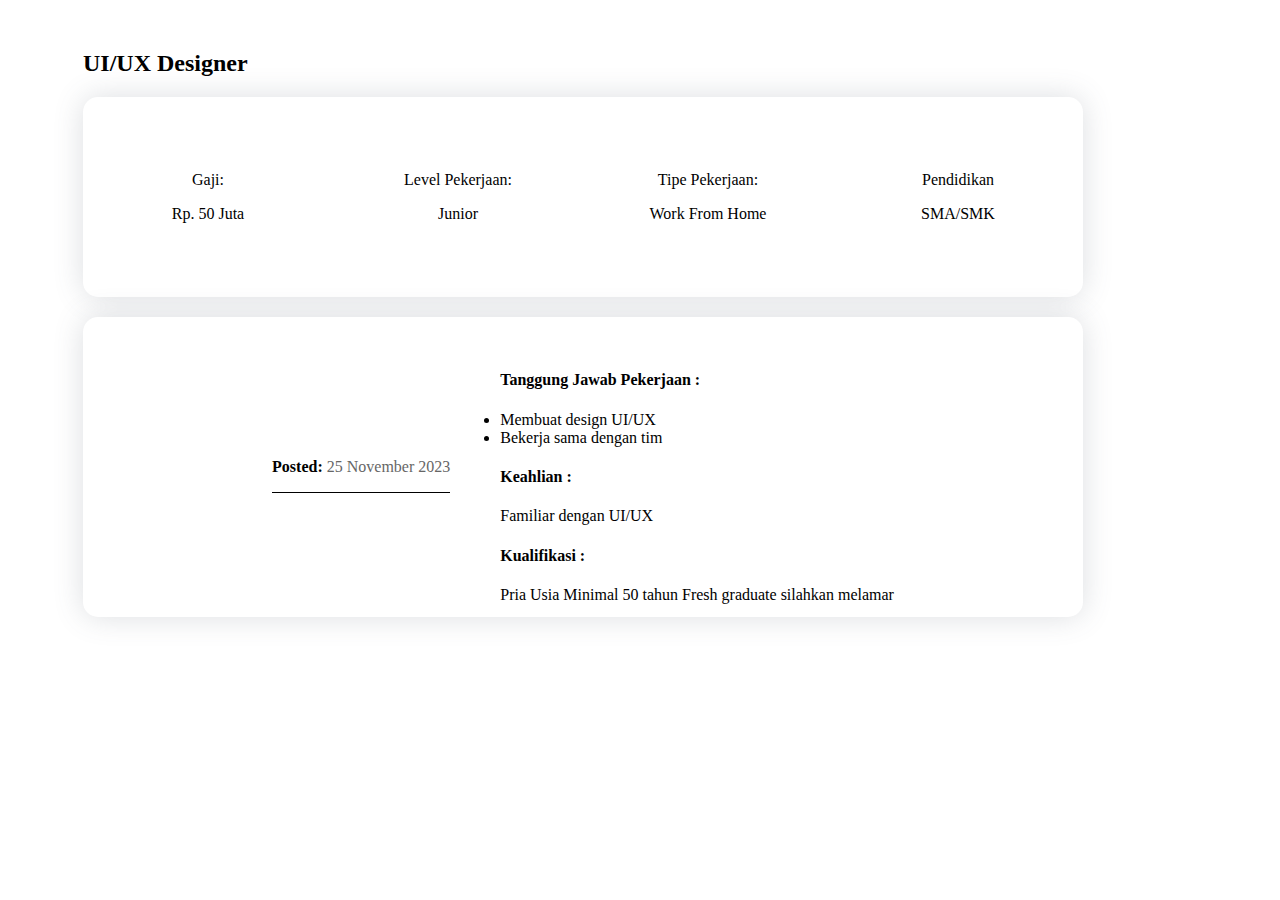
<file: content_area1.html>
<!DOCTYPE html>
<html lang="en">
<head>
    <meta charset="UTF-8">
    <meta name="viewport" content="width=device-width, initial-scale=1.0">
    <title>UI/UX Designer_PT Sayidul</title>
    <link rel="stylesheet" href="main.css" />
    <link rel="stylesheet" herf="index.html"/>
</head>
<body>
    <div class="header-loker">
        UI/UX Designer
    </div>
    <div class="container-loker">
        <div class="loker-konten">
            <p class="Label">Gaji:</p>
            <p class="Amount">Rp. 50 Juta</p>
        </div>
        <div class="loker-konten2">
            <p class="Label">Level Pekerjaan:</p>
            <p class="Amount">Junior</p>
        </div>
        <div class="loker-konten3">
            <p class="Label">Tipe Pekerjaan:</p>
            <p class="Amount">Work From Home</p>
        </div>
        <div class="loker-konten4">
            <p class="Label">Pendidikan</p>
            <p class="Amount">SMA/SMK</p>
        </div>
    </div>
    <div class="container-loker2">
        <div class="date-loker">
            <p>
                <span class="posted1">Posted:</span>
                <span class="date">25 November 2023</span>
            </p>
        </div>
        <div class="deskripsi-loker">
        <h4>Tanggung Jawab Pekerjaan : </h4>
<li>Membuat design UI/UX</li>
<li> Bekerja sama dengan tim</li>
<h4>Keahlian :</h4>
<p> Familiar dengan UI/UX</p>
<h4>Kualifikasi :</h4>
 Pria
Usia Minimal 50 tahun
Fresh graduate silahkan melamar
        </div>
    </div>
</body>
</html>
</file>
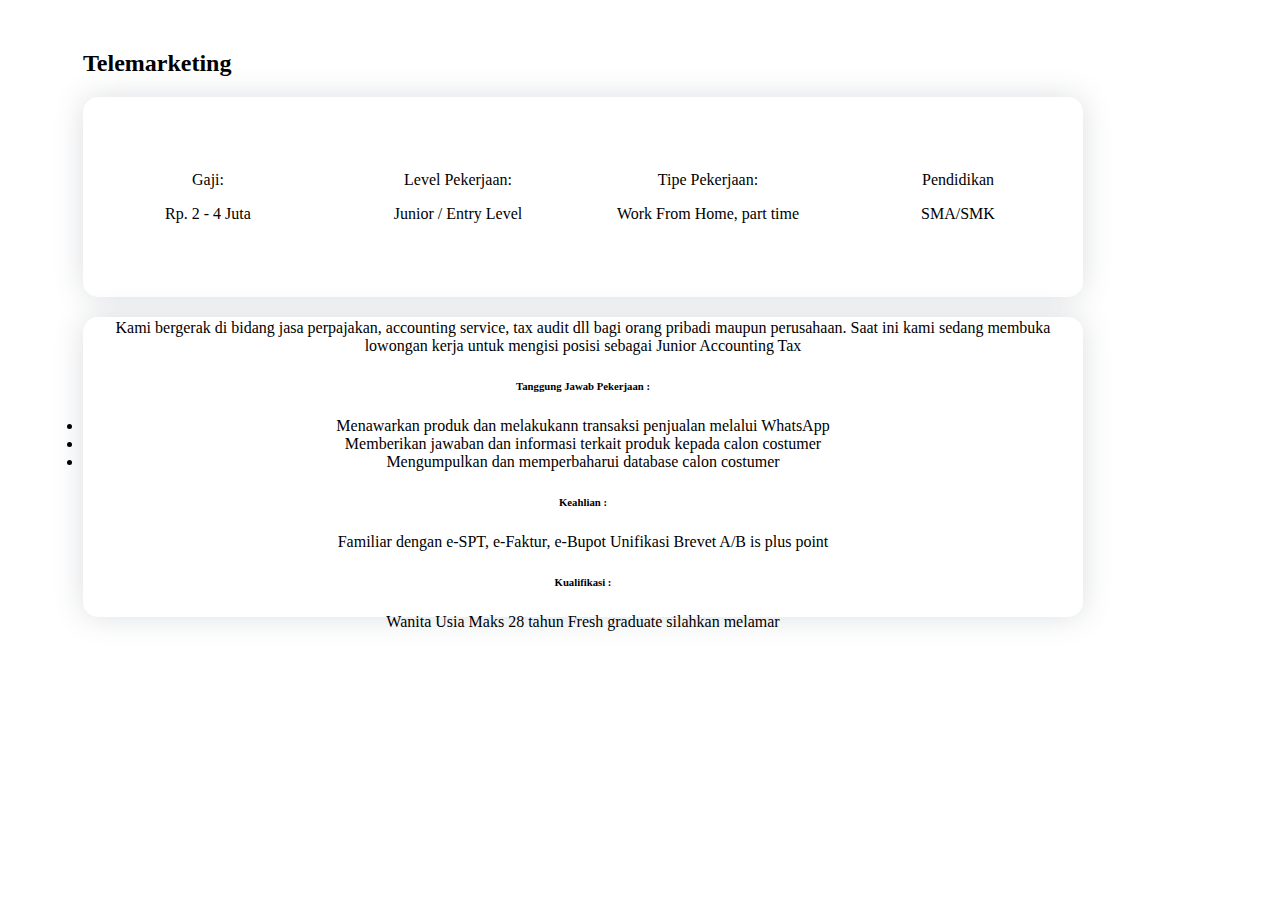
<file: content_area2.html>
<!DOCTYPE html>
<html lang="en">
<head>
    <meta charset="UTF-8">
    <meta name="viewport" content="width=device-width, initial-scale=1.0">
    <title>Telemarketing</title>
    <link rel="stylesheet" href="main.css" />
    <link rel="stylesheet" herf="index.html"/>
</head>
<body>
    <div class="header-loker">
        Telemarketing
    </div>
    <div class="container-loker">
        <div class="loker-konten">
            <p class="Label">Gaji:</p>
            <p class="Amount">Rp. 2 - 4 Juta</p>
        </div>
        <div class="loker-konten2">
            <p class="Label">Level Pekerjaan:</p>
            <p class="Amount">Junior / Entry Level</p>
        </div>
        <div class="loker-konten3">
            <p class="Label">Tipe Pekerjaan:</p>
            <p class="Amount">Work From Home, part time</p>
        </div>
        <div class="loker-konten4">
            <p class="Label">Pendidikan</p>
            <p class="Amount">SMA/SMK</p>
        </div>
    </div>
    <div class="container-loker2">
        <div class="date-loker">
        </div>
        <div>
        <p>Kami bergerak di bidang jasa perpajakan, accounting service, tax audit dll bagi orang pribadi maupun perusahaan. Saat ini kami sedang membuka lowongan kerja untuk mengisi posisi sebagai Junior Accounting Tax</p>
<h6>Tanggung Jawab Pekerjaan : </h6>
<li>Menawarkan produk dan melakukann transaksi penjualan melalui WhatsApp</li>
 <li>Memberikan jawaban dan informasi terkait produk kepada calon costumer</li>
 <li>Mengumpulkan dan memperbaharui database calon costumer</li>
<h6>Keahlian :</h6>
<p> Familiar dengan e-SPT, e-Faktur, e-Bupot Unifikasi Brevet A/B is plus point</p>
<h6>Kualifikasi :</h6>
 Wanita
Usia Maks 28 tahun
Fresh graduate silahkan melamar
        </div>
    </div>
</body>
</html>
</file>
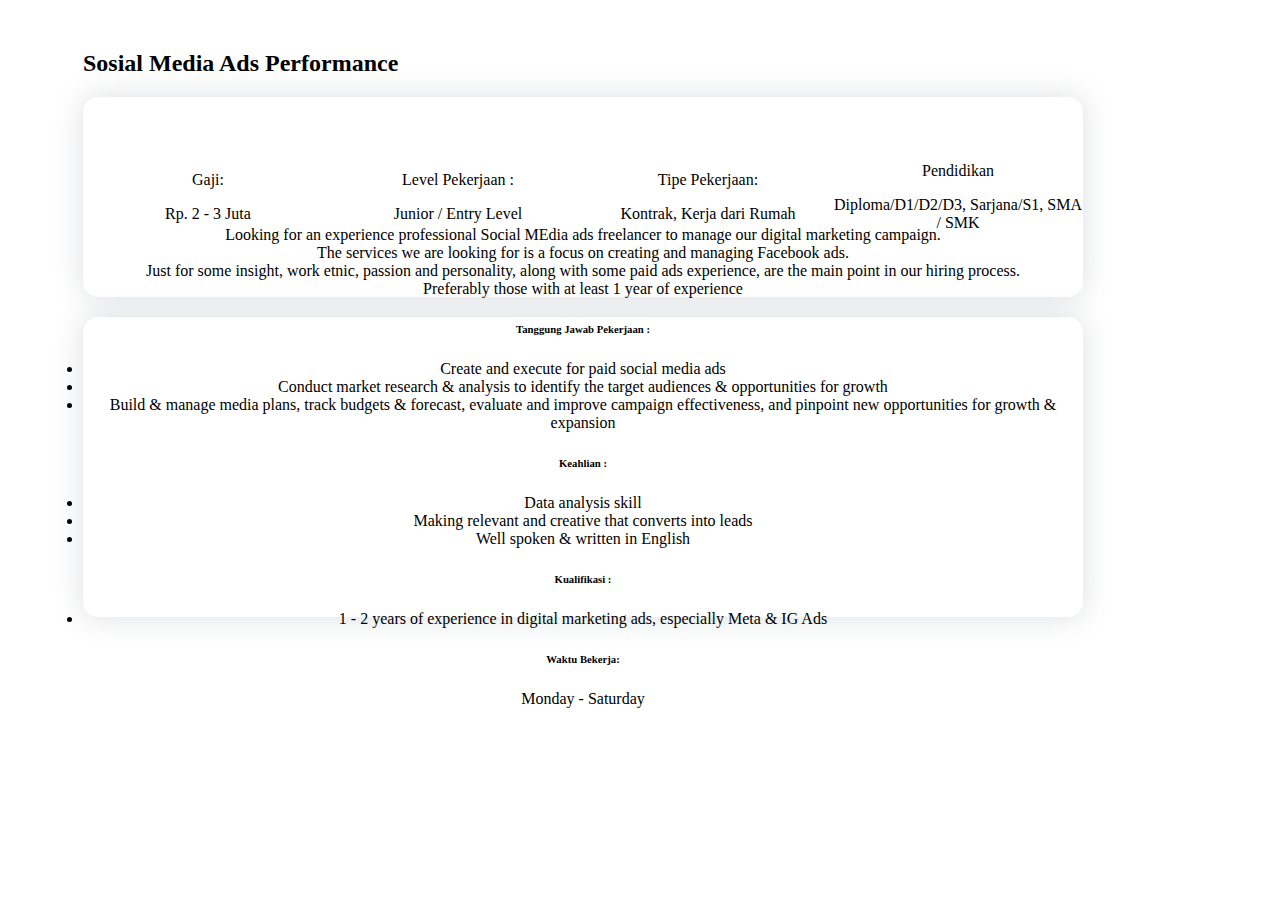
<file: content_area3.html>
<!DOCTYPE html>
<html lang="en">
<head>
    <meta charset="UTF-8">
    <meta name="viewport" content="width=device-width, initial-scale=1.0">
    <title>Sosial Media Ads Performance</title>
    <link rel="stylesheet" href="main.css" />
    <link rel="stylesheet" herf="index.html"/>
</head>
<body>
    <div class="header-loker">
        Sosial Media Ads Performance
    </div>
    <div class="container-loker">
        <div class="loker-konten">
            <p class="Label">Gaji:</p>
            <p class="Amount">Rp. 2 - 3 Juta</p>
        </div>
        <div class="loker-konten2">
            <p class="Label">Level Pekerjaan :</p>
            <p class="Amount">Junior / Entry Level</p>
        </div>
        <div class="loker-konten3">
            <p class="Label">Tipe Pekerjaan:</p>
            <p class="Amount">Kontrak, Kerja dari Rumah</p>
        </div>
        <div class="loker-konten4">
            <p class="Label">Pendidikan</p>
            <p class="Amount"> Diploma/D1/D2/D3, Sarjana/S1, SMA / SMK </p>
        </div>
    </div>
    <div class="container-loker2">
<div class="date-loker">
        </div>
    <div>
        <p>Looking for an experience professional Social MEdia ads freelancer to manage our  digital marketing campaign.<br>
            The services we are looking for is a focus on creating and managing Facebook ads. <br>
            Just for some insight, work etnic, passion and personality, along with some paid ads experience, are the main point in our hiring process.<br>
            Preferably those with at least 1 year of experience</p>
    <h6>Tanggung Jawab Pekerjaan : </h6>
        <li>Create and execute for paid social media ads</li>
        <li>Conduct market research & analysis to identify the target audiences & opportunities for growth</li>
        <li>Build & manage media plans, track budgets & forecast, evaluate and improve campaign effectiveness, and pinpoint new opportunities for growth & expansion</li>
    <h6>Keahlian :</h6>
        <li>Data analysis skill</li>
        <li>Making relevant and creative that converts into leads</li>
        <li>Well spoken & written in English</li>
    <h6>Kualifikasi :</h6>
        <li>1 - 2 years of experience in digital marketing ads, especially Meta & IG Ads</li>
    <h6>Waktu Bekerja:</h6>
    <p>Monday - Saturday</p>
        </div>
    </div>
</body>
</html>
</file>
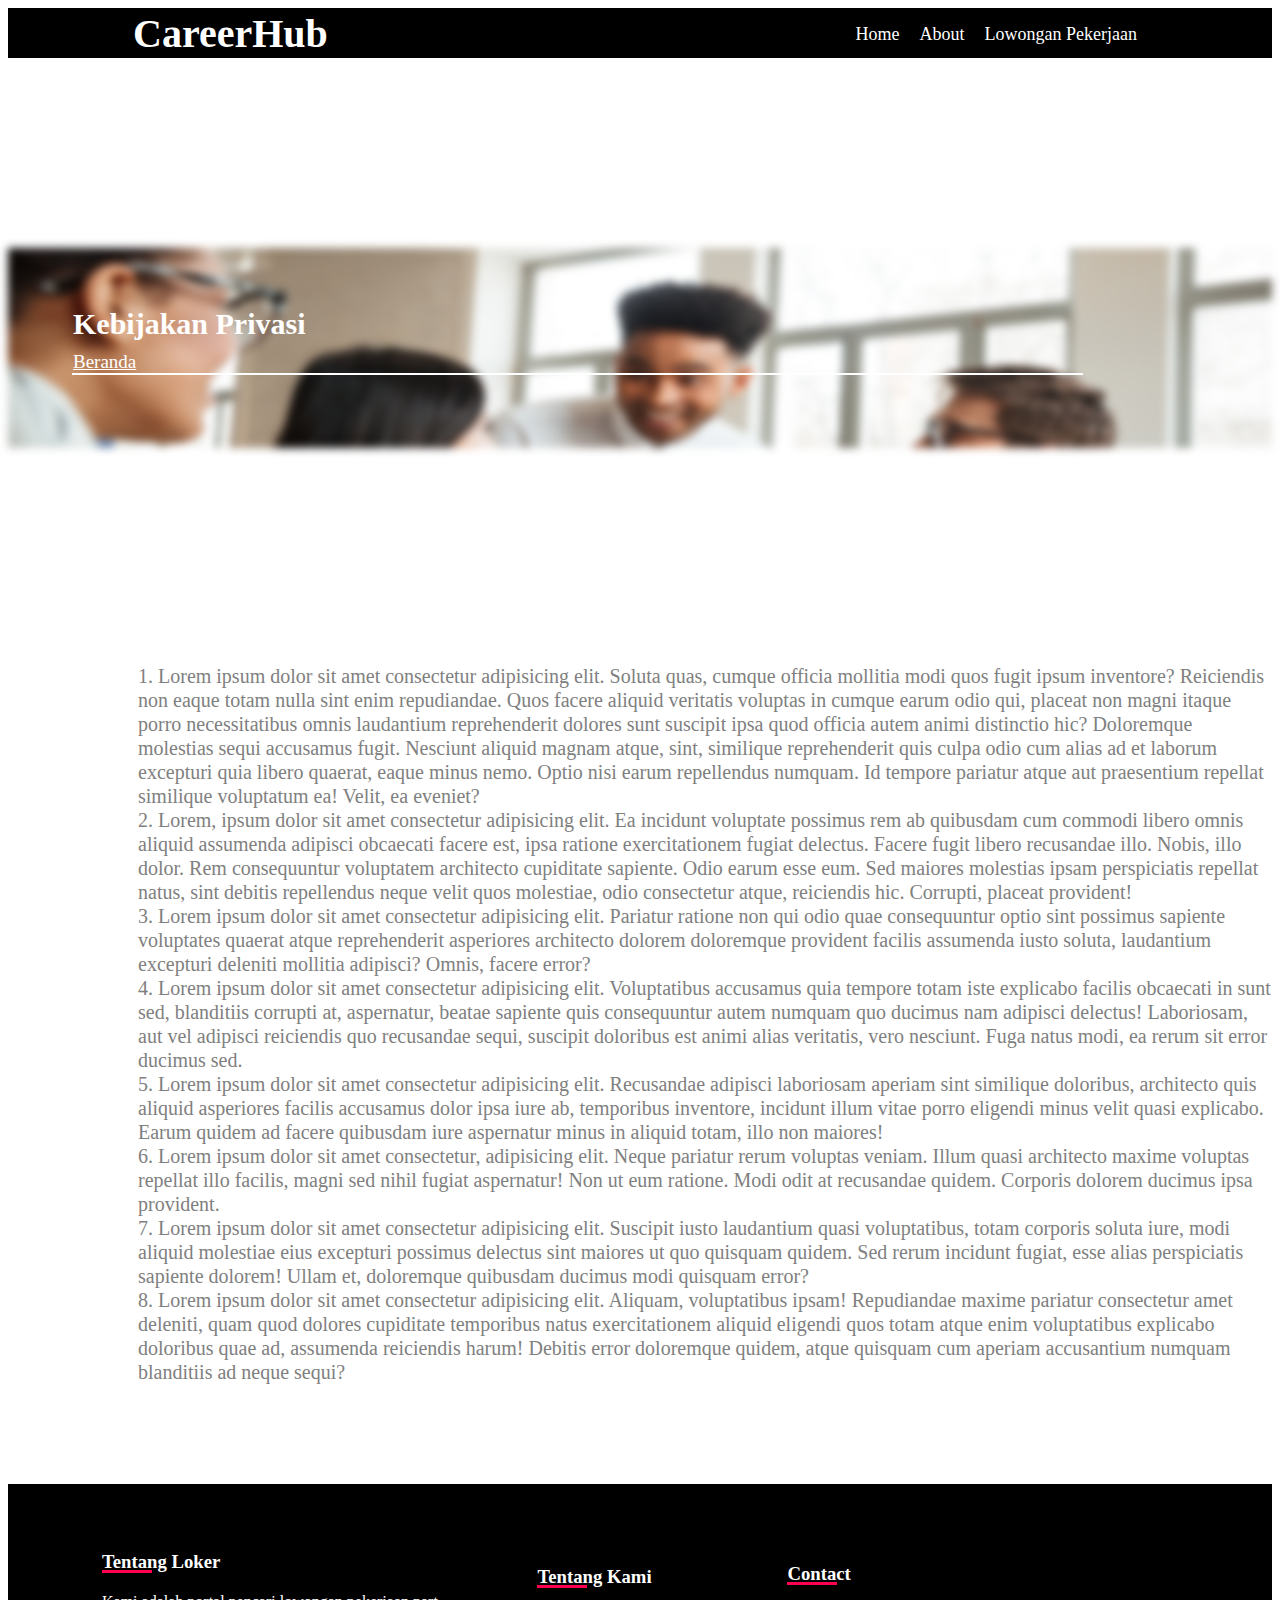
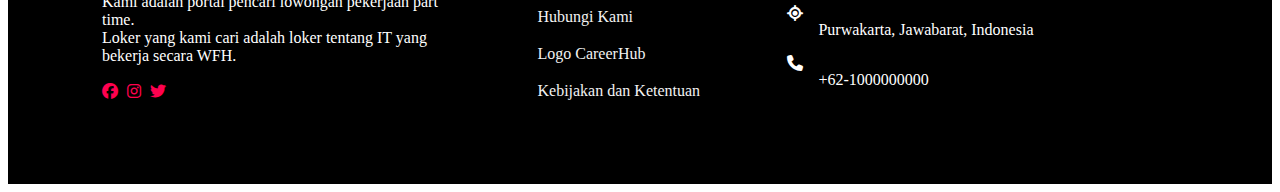
<file: Kebijakan Privasi.html>
<!DOCTYPE html>
<html lang="en">
<head>
    <meta charset="UTF-8">
    <meta name="viewport" content="width=device-width, initial-scale=1.0">
    <title>Hubungi kami</title>
    <link rel="stylesheet" href="main.css">
    <link rel="stylesheet" href="https://cdnjs.cloudflare.com/ajax/libs/font-awesome/6.5.1/css/all.min.css">
</head>
<body>
    <nav>
        <div class="nav">
          <h1><a href="#CareerHub"></a>CareerHub</h1>
        </div>
        <ul>
          <li><a href="">Home</a></li>
          <li><a href="">About</a></li>
          <li><a href="">Lowongan Pekerjaan</a></li>
        </ul>
      </nav>
      <div class="container-KP">
        <img src="Images/img-2.jpg" alt="" class="img-kp">
        <div class="content-kp">
          <h1>Kebijakan Privasi</h1>
          <a href="index.html">Beranda</a>
        </div>
      </div>
      <div class="additional-text">
        <ol>
          <li>1. Lorem ipsum dolor sit amet consectetur adipisicing elit. Soluta quas, cumque officia mollitia modi quos fugit ipsum inventore? Reiciendis non eaque totam nulla sint enim repudiandae. Quos facere aliquid veritatis voluptas in cumque earum odio qui, placeat non magni itaque porro necessitatibus omnis laudantium reprehenderit dolores sunt suscipit ipsa quod officia autem animi distinctio hic? Doloremque molestias sequi accusamus fugit. Nesciunt aliquid magnam atque, sint, similique reprehenderit quis culpa odio cum alias ad et laborum excepturi quia libero quaerat, eaque minus nemo. Optio nisi earum repellendus numquam. Id tempore pariatur atque aut praesentium repellat similique voluptatum ea! Velit, ea eveniet?</li>
          <li>2. Lorem, ipsum dolor sit amet consectetur adipisicing elit. Ea incidunt voluptate possimus rem ab quibusdam cum commodi libero omnis aliquid assumenda adipisci obcaecati facere est, ipsa ratione exercitationem fugiat delectus. Facere fugit libero recusandae illo. Nobis, illo dolor. Rem consequuntur voluptatem architecto cupiditate sapiente. Odio earum esse eum. Sed maiores molestias ipsam perspiciatis repellat natus, sint debitis repellendus neque velit quos molestiae, odio consectetur atque, reiciendis hic. Corrupti, placeat provident!</li>
          <li>3. Lorem ipsum dolor sit amet consectetur adipisicing elit. Pariatur ratione non qui odio quae consequuntur optio sint possimus sapiente voluptates quaerat atque reprehenderit asperiores architecto dolorem doloremque provident facilis assumenda iusto soluta, laudantium excepturi deleniti mollitia adipisci? Omnis, facere error?</li>
          <li>4. Lorem ipsum dolor sit amet consectetur adipisicing elit. Voluptatibus accusamus quia tempore totam iste explicabo facilis obcaecati in sunt sed, blanditiis corrupti at, aspernatur, beatae sapiente quis consequuntur autem numquam quo ducimus nam adipisci delectus! Laboriosam, aut vel adipisci reiciendis quo recusandae sequi, suscipit doloribus est animi alias veritatis, vero nesciunt. Fuga natus modi, ea rerum sit error ducimus sed.</li>
          <li>5. Lorem ipsum dolor sit amet consectetur adipisicing elit. Recusandae adipisci laboriosam aperiam sint similique doloribus, architecto quis aliquid asperiores facilis accusamus dolor ipsa iure ab, temporibus inventore, incidunt illum vitae porro eligendi minus velit quasi explicabo. Earum quidem ad facere quibusdam iure aspernatur minus in aliquid totam, illo non maiores!</li>
          <li>6. Lorem ipsum dolor sit amet consectetur, adipisicing elit. Neque pariatur rerum voluptas veniam. Illum quasi architecto maxime voluptas repellat illo facilis, magni sed nihil fugiat aspernatur! Non ut eum ratione. Modi odit at recusandae quidem. Corporis dolorem ducimus ipsa provident.</li>
          <li>7. Lorem ipsum dolor sit amet consectetur adipisicing elit. Suscipit iusto laudantium quasi voluptatibus, totam corporis soluta iure, modi aliquid molestiae eius excepturi possimus delectus sint maiores ut quo quisquam quidem. Sed rerum incidunt fugiat, esse alias perspiciatis sapiente dolorem! Ullam et, doloremque quibusdam ducimus modi quisquam error?</li>
          <li>8. Lorem ipsum dolor sit amet consectetur adipisicing elit. Aliquam, voluptatibus ipsam! Repudiandae maxime pariatur consectetur amet deleniti, quam quod dolores cupiditate temporibus natus exercitationem aliquid eligendi quos totam atque enim voluptatibus explicabo doloribus quae ad, assumenda reiciendis harum! Debitis error doloremque quidem, atque quisquam cum aperiam accusantium numquam blanditiis ad neque sequi?</li>
          <!-- ... sampai nomor 7 ... -->
        </ol>
      </div>
      <footer>
        <div class="container-footer">
          <div class="row">
            <div class="col" id="company">
             <h3>Tentang Loker</h3>
              <p>Kami adalah portal pencari lowongan pekerjaan part time. <br>
                Loker yang kami cari adalah loker tentang IT yang <br>
                bekerja secara WFH.
                <div class="social">
                  <a href=""><i class="fab fa-facebook"></i></a>
                  <a href=""><i class="fab fa-instagram"></i></a>
                  <a href=""><i class="fab fa-twitter"></i></a>
                </div>
              </p>
            </div>
            <div class="col" id="Tentang Kami">
              <h3>Tentang Kami</h3>
              <div class="links">
                <a href="">Hubungi Kami</a><br>
                <a href="">Logo CareerHub</a><br>
                <a href="">Kebijakan dan Ketentuan</a>
              </div>
            </div>
            <div class="col" id="Contact">
              <h3>Contact</h3>
              <div class="contact-details">
                <i class="fa fa-location"></i>
                <p>Purwakarta, Jawabarat, Indonesia</p>
              </div>
              <div class="contact-details">
                <i class="fa fa-phone"></i>
                <p>+62-1000000000</p>
            </div>
          </div>
        </div>
      </footer>
</body>
</html>
</file>
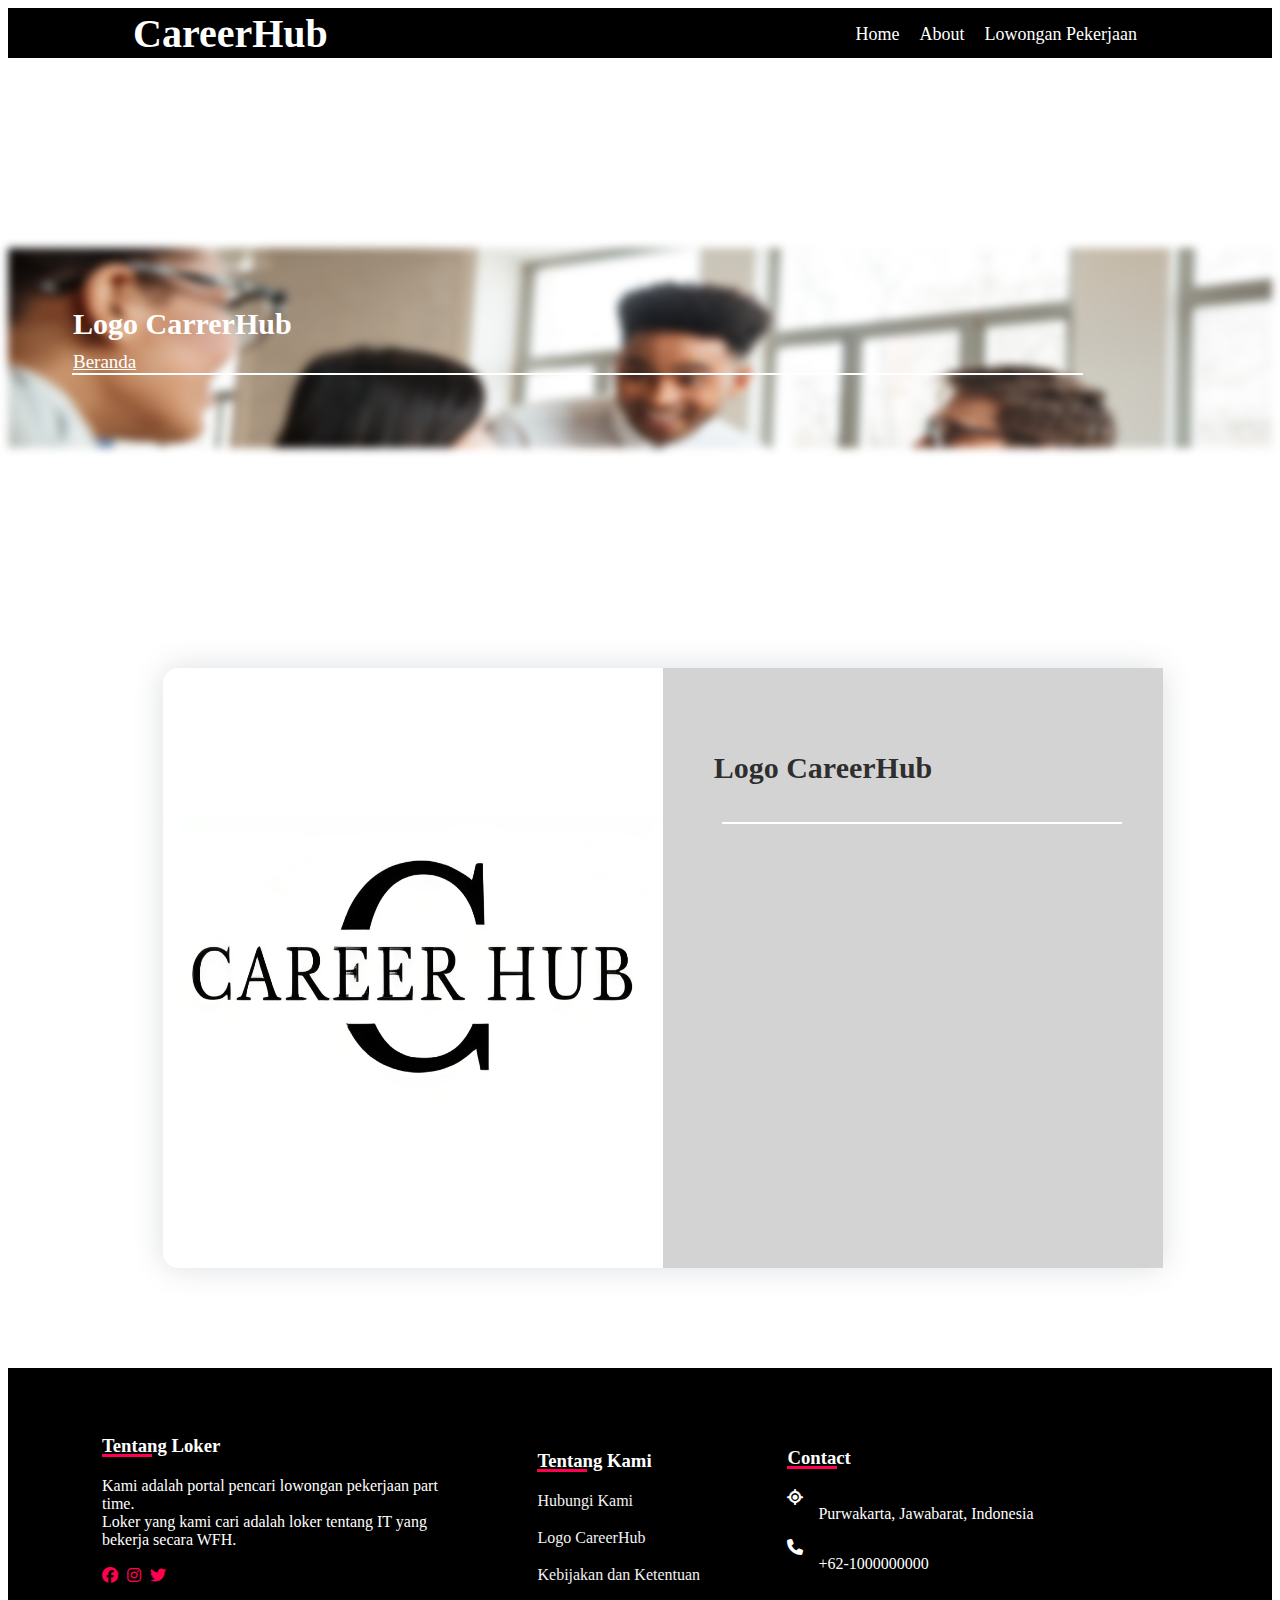
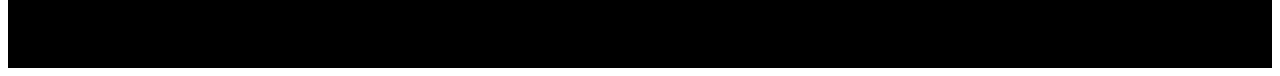
<file: Logo.html>
<!DOCTYPE html>
<html lang="en">
<head>
    <meta charset="UTF-8">
    <meta name="viewport" content="width=device-width, initial-scale=1.0">
    <title>Document</title>
    <link rel="stylesheet" href="main.css">
    <link rel="stylesheet" href="https://cdnjs.cloudflare.com/ajax/libs/font-awesome/6.5.1/css/all.min.css">
</head>
<body>
    <nav>
        <div class="nav">
          <h1><a href="#CareerHub"></a>CareerHub</h1>
        </div>
        <ul>
          <li><a href="">Home</a></li>
          <li><a href="">About</a></li>
          <li><a href="">Lowongan Pekerjaan</a></li>
        </ul>
      </nav>
      <div class="container-KP">
        <img src="Images/img-2.jpg" alt="" class="img-kp">
        <div class="content-kp">
          <h1>Logo CarrerHub</h1>
          <a href="index.html">Beranda</a>
        </div>
      </div>
      <div class="container-logo">
            <div class="konten-area-logo1">
                <img src="Images/Screenshot (336)(3).png" alt="" class="logo-konten">
            </div>
            <div class="konten-area-logo2">
                <h1>Logo CareerHub</h1>
            </div>
      </div>
      <footer>
        <div class="container-footer">
          <div class="row">
            <div class="col" id="company">
             <h3>Tentang Loker</h3>
              <p>Kami adalah portal pencari lowongan pekerjaan part time. <br>
                Loker yang kami cari adalah loker tentang IT yang <br>
                bekerja secara WFH.
                <div class="social">
                  <a href=""><i class="fab fa-facebook"></i></a>
                  <a href=""><i class="fab fa-instagram"></i></a>
                  <a href=""><i class="fab fa-twitter"></i></a>
                </div>
              </p>
            </div>
            <div class="col" id="Tentang Kami">
              <h3>Tentang Kami</h3>
              <div class="links">
                <a href="">Hubungi Kami</a><br>
                <a href="">Logo CareerHub</a><br>
                <a href="">Kebijakan dan Ketentuan</a>
              </div>
            </div>
            <div class="col" id="Contact">
              <h3>Contact</h3>
              <div class="contact-details">
                <i class="fa fa-location"></i>
                <p>Purwakarta, Jawabarat, Indonesia</p>
              </div>
              <div class="contact-details">
                <i class="fa fa-phone"></i>
                <p>+62-1000000000</p>
            </div>
          </div>
        </div>
      </footer>
</body>
</html>
</file>
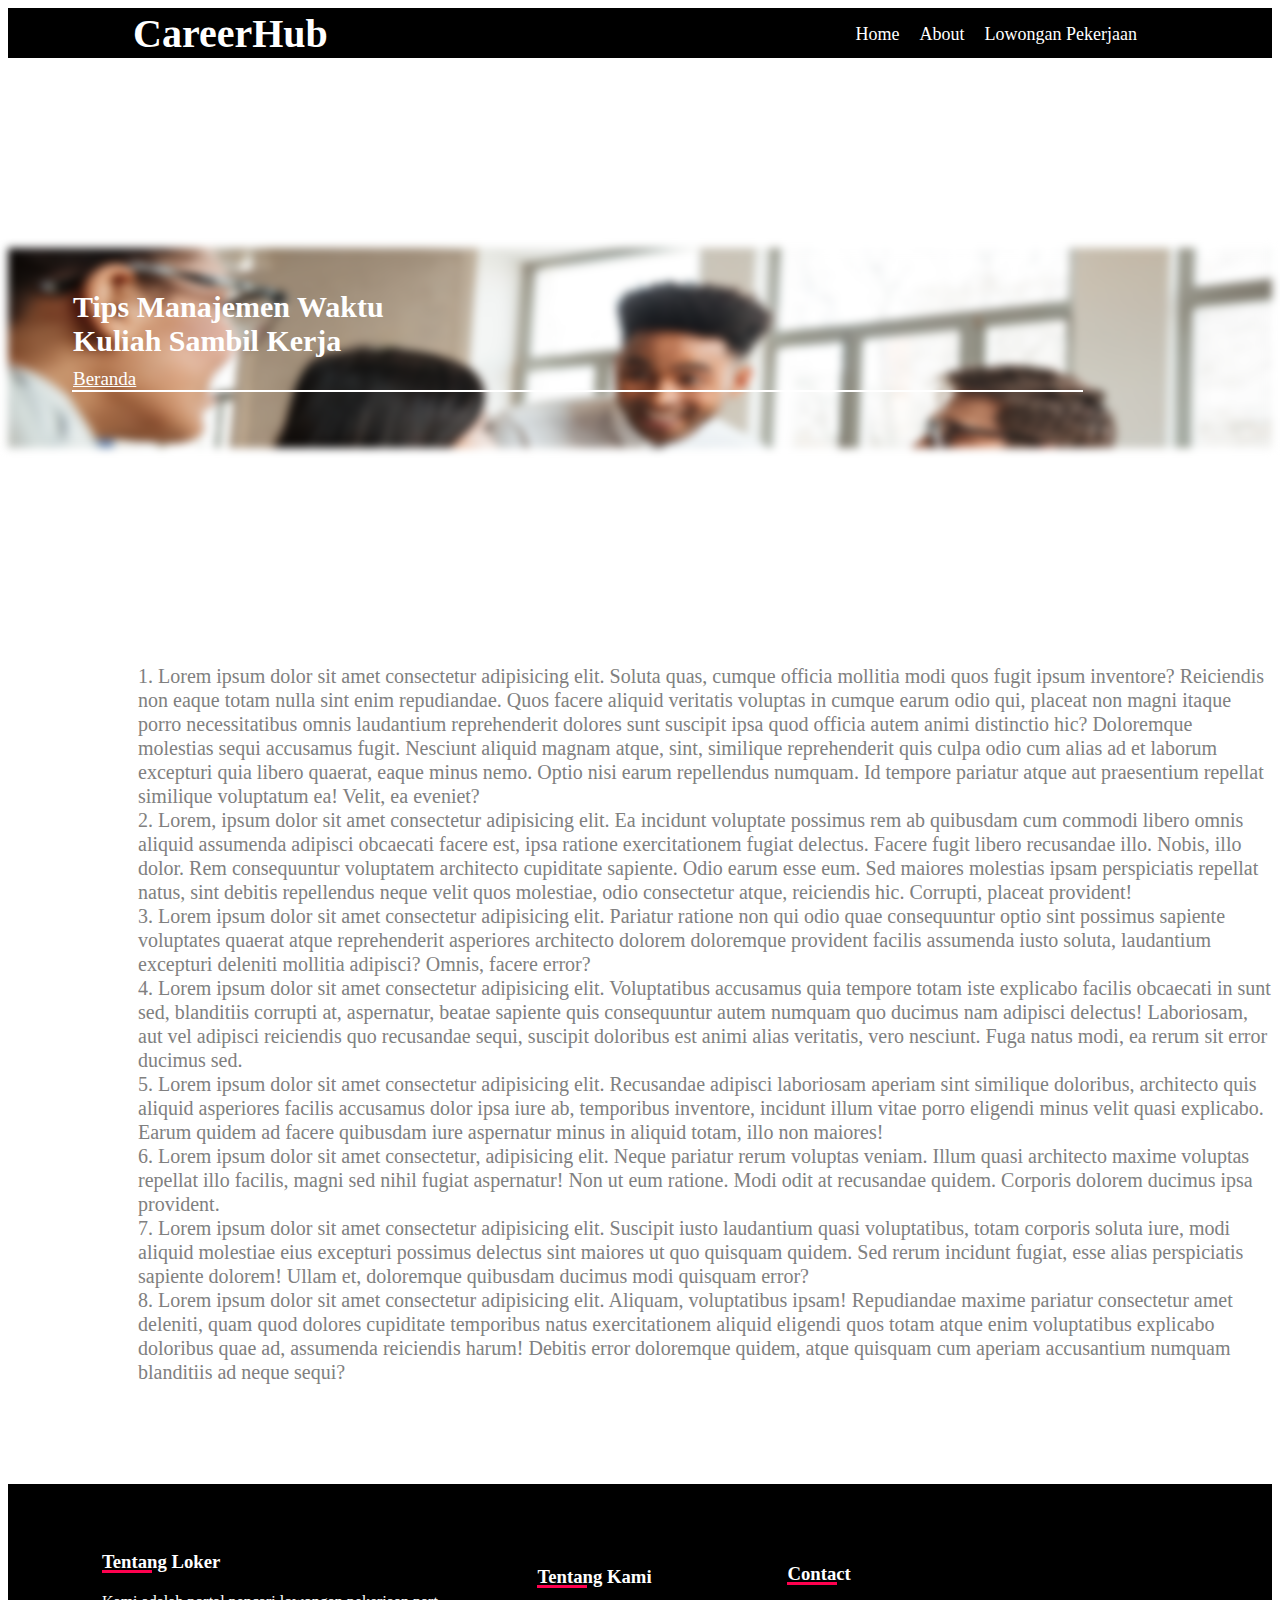
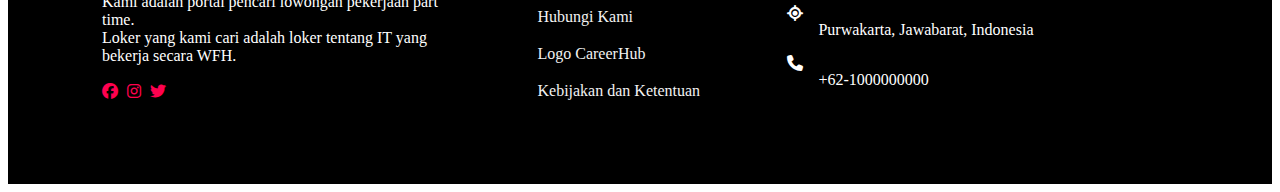
<file: tips-karier1.html>
<!DOCTYPE html>
<html lang="en">
<head>
    <meta charset="UTF-8">
    <meta name="viewport" content="width=device-width, initial-scale=1.0">
    <title>Document</title>
    <link rel="stylesheet" href="main.css">
    <link rel="stylesheet" href="https://cdnjs.cloudflare.com/ajax/libs/font-awesome/6.5.1/css/all.min.css">
</head>
<body>
    <nav>
        <div class="nav">
          <h1><a href="#CareerHub"></a>CareerHub</h1>
        </div>
        <ul>
          <li><a href="">Home</a></li>
          <li><a href="">About</a></li>
          <li><a href="">Lowongan Pekerjaan</a></li>
        </ul>
      </nav>
      <div class="container-KP">
        <img src="Images/img-2.jpg" alt="" class="img-kp">
        <div class="content-kp">
          <h1>Tips Manajemen Waktu <br> Kuliah Sambil Kerja</h1>
          <a href="index.html">Beranda</a>
        </div>
      </div>
      <div class="additional-text">
        <ol>
          <li>1. Lorem ipsum dolor sit amet consectetur adipisicing elit. Soluta quas, cumque officia mollitia modi quos fugit ipsum inventore? Reiciendis non eaque totam nulla sint enim repudiandae. Quos facere aliquid veritatis voluptas in cumque earum odio qui, placeat non magni itaque porro necessitatibus omnis laudantium reprehenderit dolores sunt suscipit ipsa quod officia autem animi distinctio hic? Doloremque molestias sequi accusamus fugit. Nesciunt aliquid magnam atque, sint, similique reprehenderit quis culpa odio cum alias ad et laborum excepturi quia libero quaerat, eaque minus nemo. Optio nisi earum repellendus numquam. Id tempore pariatur atque aut praesentium repellat similique voluptatum ea! Velit, ea eveniet?</li>
          <li>2. Lorem, ipsum dolor sit amet consectetur adipisicing elit. Ea incidunt voluptate possimus rem ab quibusdam cum commodi libero omnis aliquid assumenda adipisci obcaecati facere est, ipsa ratione exercitationem fugiat delectus. Facere fugit libero recusandae illo. Nobis, illo dolor. Rem consequuntur voluptatem architecto cupiditate sapiente. Odio earum esse eum. Sed maiores molestias ipsam perspiciatis repellat natus, sint debitis repellendus neque velit quos molestiae, odio consectetur atque, reiciendis hic. Corrupti, placeat provident!</li>
          <li>3. Lorem ipsum dolor sit amet consectetur adipisicing elit. Pariatur ratione non qui odio quae consequuntur optio sint possimus sapiente voluptates quaerat atque reprehenderit asperiores architecto dolorem doloremque provident facilis assumenda iusto soluta, laudantium excepturi deleniti mollitia adipisci? Omnis, facere error?</li>
          <li>4. Lorem ipsum dolor sit amet consectetur adipisicing elit. Voluptatibus accusamus quia tempore totam iste explicabo facilis obcaecati in sunt sed, blanditiis corrupti at, aspernatur, beatae sapiente quis consequuntur autem numquam quo ducimus nam adipisci delectus! Laboriosam, aut vel adipisci reiciendis quo recusandae sequi, suscipit doloribus est animi alias veritatis, vero nesciunt. Fuga natus modi, ea rerum sit error ducimus sed.</li>
          <li>5. Lorem ipsum dolor sit amet consectetur adipisicing elit. Recusandae adipisci laboriosam aperiam sint similique doloribus, architecto quis aliquid asperiores facilis accusamus dolor ipsa iure ab, temporibus inventore, incidunt illum vitae porro eligendi minus velit quasi explicabo. Earum quidem ad facere quibusdam iure aspernatur minus in aliquid totam, illo non maiores!</li>
          <li>6. Lorem ipsum dolor sit amet consectetur, adipisicing elit. Neque pariatur rerum voluptas veniam. Illum quasi architecto maxime voluptas repellat illo facilis, magni sed nihil fugiat aspernatur! Non ut eum ratione. Modi odit at recusandae quidem. Corporis dolorem ducimus ipsa provident.</li>
          <li>7. Lorem ipsum dolor sit amet consectetur adipisicing elit. Suscipit iusto laudantium quasi voluptatibus, totam corporis soluta iure, modi aliquid molestiae eius excepturi possimus delectus sint maiores ut quo quisquam quidem. Sed rerum incidunt fugiat, esse alias perspiciatis sapiente dolorem! Ullam et, doloremque quibusdam ducimus modi quisquam error?</li>
          <li>8. Lorem ipsum dolor sit amet consectetur adipisicing elit. Aliquam, voluptatibus ipsam! Repudiandae maxime pariatur consectetur amet deleniti, quam quod dolores cupiditate temporibus natus exercitationem aliquid eligendi quos totam atque enim voluptatibus explicabo doloribus quae ad, assumenda reiciendis harum! Debitis error doloremque quidem, atque quisquam cum aperiam accusantium numquam blanditiis ad neque sequi?</li>
          <!-- ... sampai nomor 7 ... -->
        </ol>
      </div>
      <footer>
        <div class="container-footer">
          <div class="row">
            <div class="col" id="company">
             <h3>Tentang Loker</h3>
              <p>Kami adalah portal pencari lowongan pekerjaan part time. <br>
                Loker yang kami cari adalah loker tentang IT yang <br>
                bekerja secara WFH.
                <div class="social">
                  <a href=""><i class="fab fa-facebook"></i></a>
                  <a href=""><i class="fab fa-instagram"></i></a>
                  <a href=""><i class="fab fa-twitter"></i></a>
                </div>
              </p>
            </div>
            <div class="col" id="Tentang Kami">
              <h3>Tentang Kami</h3>
              <div class="links">
                <a href="">Hubungi Kami</a><br>
                <a href="">Logo CareerHub</a><br>
                <a href="">Kebijakan dan Ketentuan</a>
              </div>
            </div>
            <div class="col" id="Contact">
              <h3>Contact</h3>
              <div class="contact-details">
                <i class="fa fa-location"></i>
                <p>Purwakarta, Jawabarat, Indonesia</p>
              </div>
              <div class="contact-details">
                <i class="fa fa-phone"></i>
                <p>+62-1000000000</p>
            </div>
          </div>
        </div>
      </footer>
</body>
</html>
</file>
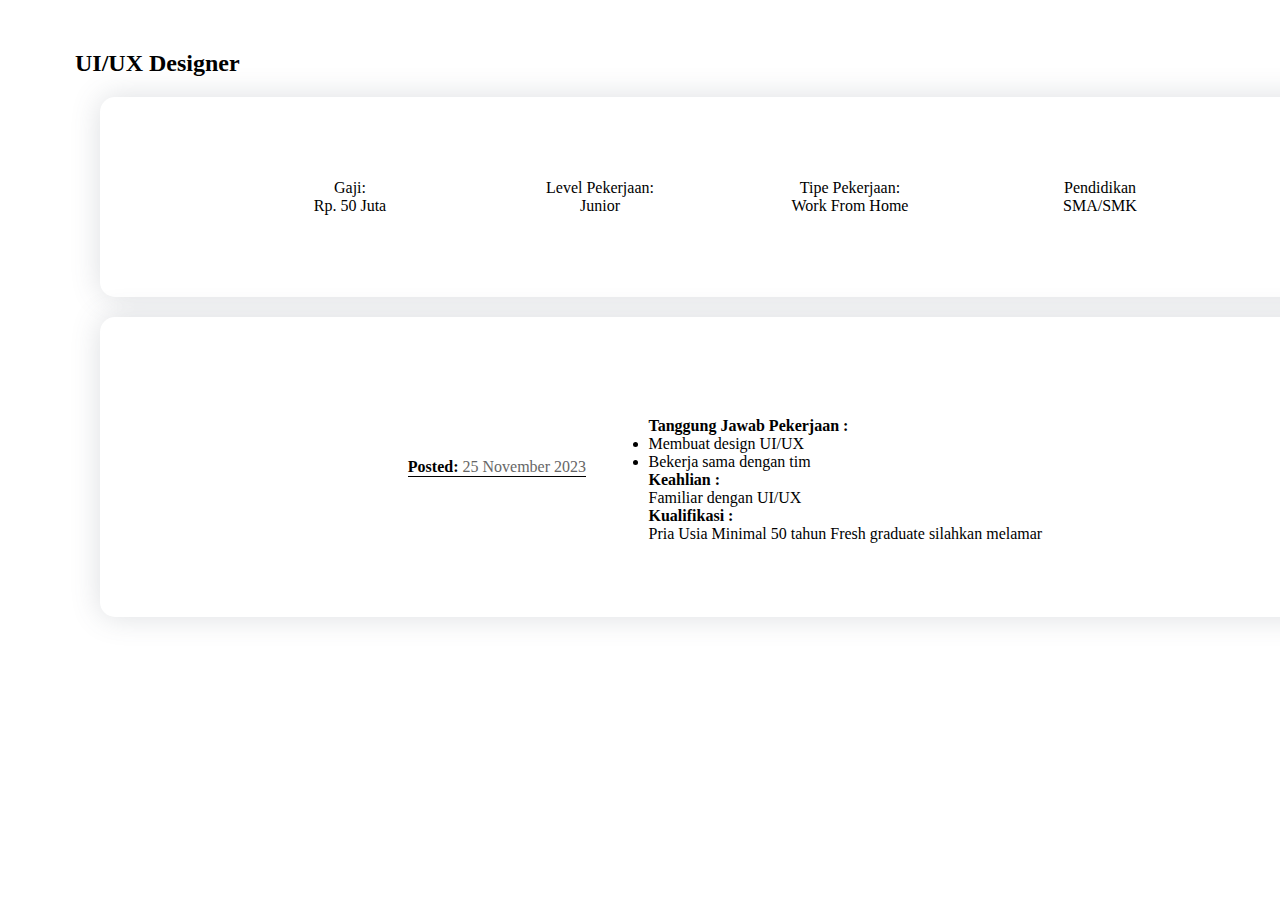
<file: Kelompok-8/content_area1.html>
<!DOCTYPE html>
<html lang="en">
<head>
    <meta charset="UTF-8">
    <meta name="viewport" content="width=device-width, initial-scale=1.0">
    <title>UI/UX Designer_PT Sayidul</title>
    <link rel="stylesheet" href="main.css" />
    <link rel="stylesheet" herf="index.html"/>
</head>
<body>
    <div class="header-loker">
        UI/UX Designer
    </div>
    <div class="container-loker">
        <div class="loker-konten">
            <p class="Label">Gaji:</p>
            <p class="Amount">Rp. 50 Juta</p>
        </div>
        <div class="loker-konten2">
            <p class="Label">Level Pekerjaan:</p>
            <p class="Amount">Junior</p>
        </div>
        <div class="loker-konten3">
            <p class="Label">Tipe Pekerjaan:</p>
            <p class="Amount">Work From Home</p>
        </div>
        <div class="loker-konten4">
            <p class="Label">Pendidikan</p>
            <p class="Amount">SMA/SMK</p>
        </div>
    </div>
    <div class="container-loker2">
        <div class="date-loker">
            <p>
                <span class="posted1">Posted:</span>
                <span class="date">25 November 2023</span>
            </p>
        </div>
        <div class="deskripsi-loker">
        <h4>Tanggung Jawab Pekerjaan : </h4>
<li>Membuat design UI/UX</li>
<li> Bekerja sama dengan tim</li>
<h4>Keahlian :</h4>
<p> Familiar dengan UI/UX</p>
<h4>Kualifikasi :</h4>
 Pria
Usia Minimal 50 tahun
Fresh graduate silahkan melamar
        </div>
    </div>
</body>
</html>
</file>
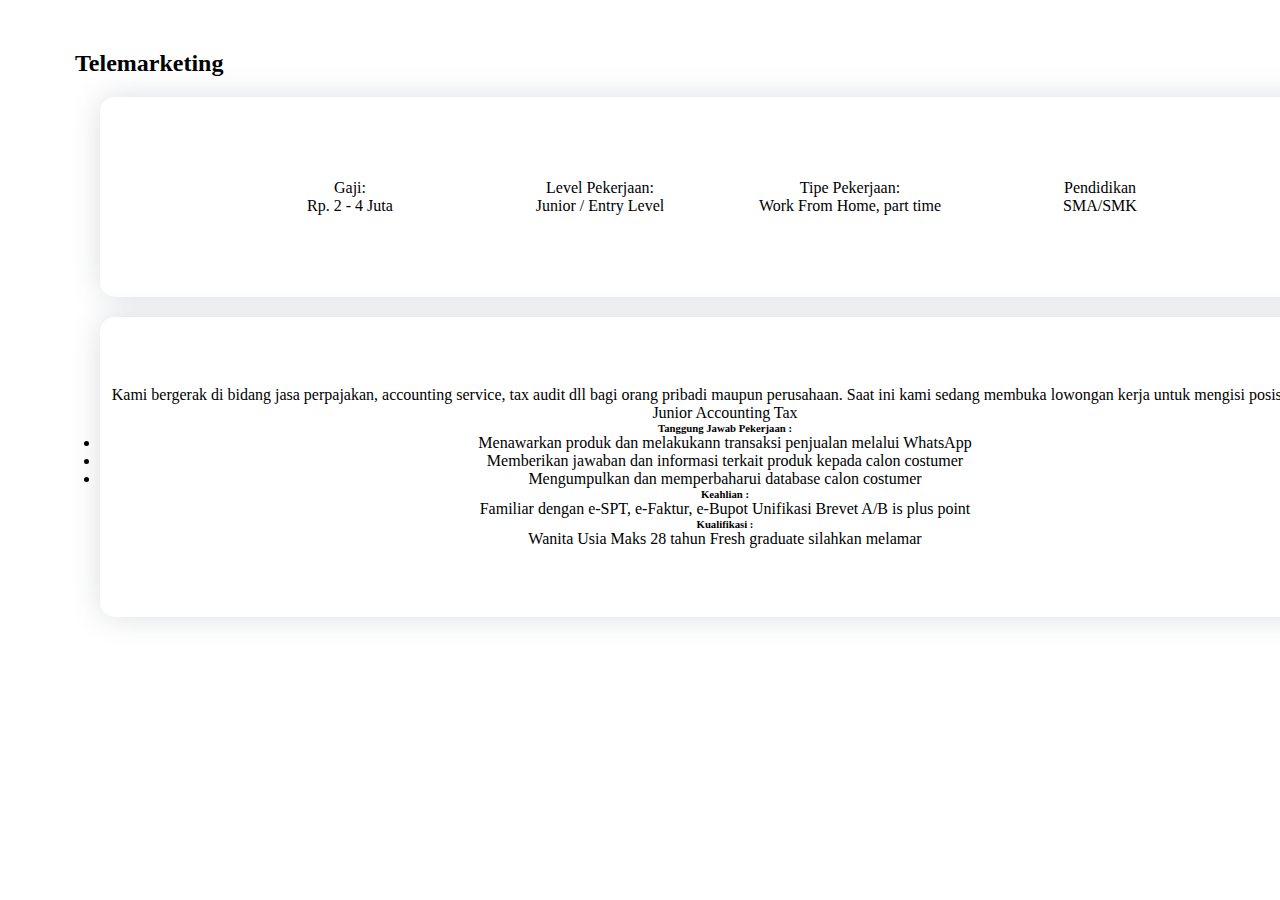
<file: Kelompok-8/content_area2.html>
<!DOCTYPE html>
<html lang="en">
<head>
    <meta charset="UTF-8">
    <meta name="viewport" content="width=device-width, initial-scale=1.0">
    <title>Telemarketing</title>
    <link rel="stylesheet" href="main.css" />
    <link rel="stylesheet" herf="index.html"/>
</head>
<body>
    <div class="header-loker">
        Telemarketing
    </div>
    <div class="container-loker">
        <div class="loker-konten">
            <p class="Label">Gaji:</p>
            <p class="Amount">Rp. 2 - 4 Juta</p>
        </div>
        <div class="loker-konten2">
            <p class="Label">Level Pekerjaan:</p>
            <p class="Amount">Junior / Entry Level</p>
        </div>
        <div class="loker-konten3">
            <p class="Label">Tipe Pekerjaan:</p>
            <p class="Amount">Work From Home, part time</p>
        </div>
        <div class="loker-konten4">
            <p class="Label">Pendidikan</p>
            <p class="Amount">SMA/SMK</p>
        </div>
    </div>
    <div class="container-loker2">
        <div class="date-loker">
        </div>
        <div>
        <p>Kami bergerak di bidang jasa perpajakan, accounting service, tax audit dll bagi orang pribadi maupun perusahaan. Saat ini kami sedang membuka lowongan kerja untuk mengisi posisi sebagai Junior Accounting Tax</p>
<h6>Tanggung Jawab Pekerjaan : </h6>
<li>Menawarkan produk dan melakukann transaksi penjualan melalui WhatsApp</li>
 <li>Memberikan jawaban dan informasi terkait produk kepada calon costumer</li>
 <li>Mengumpulkan dan memperbaharui database calon costumer</li>
<h6>Keahlian :</h6>
<p> Familiar dengan e-SPT, e-Faktur, e-Bupot Unifikasi Brevet A/B is plus point</p>
<h6>Kualifikasi :</h6>
 Wanita
Usia Maks 28 tahun
Fresh graduate silahkan melamar
        </div>
    </div>
</body>
</html>
</file>
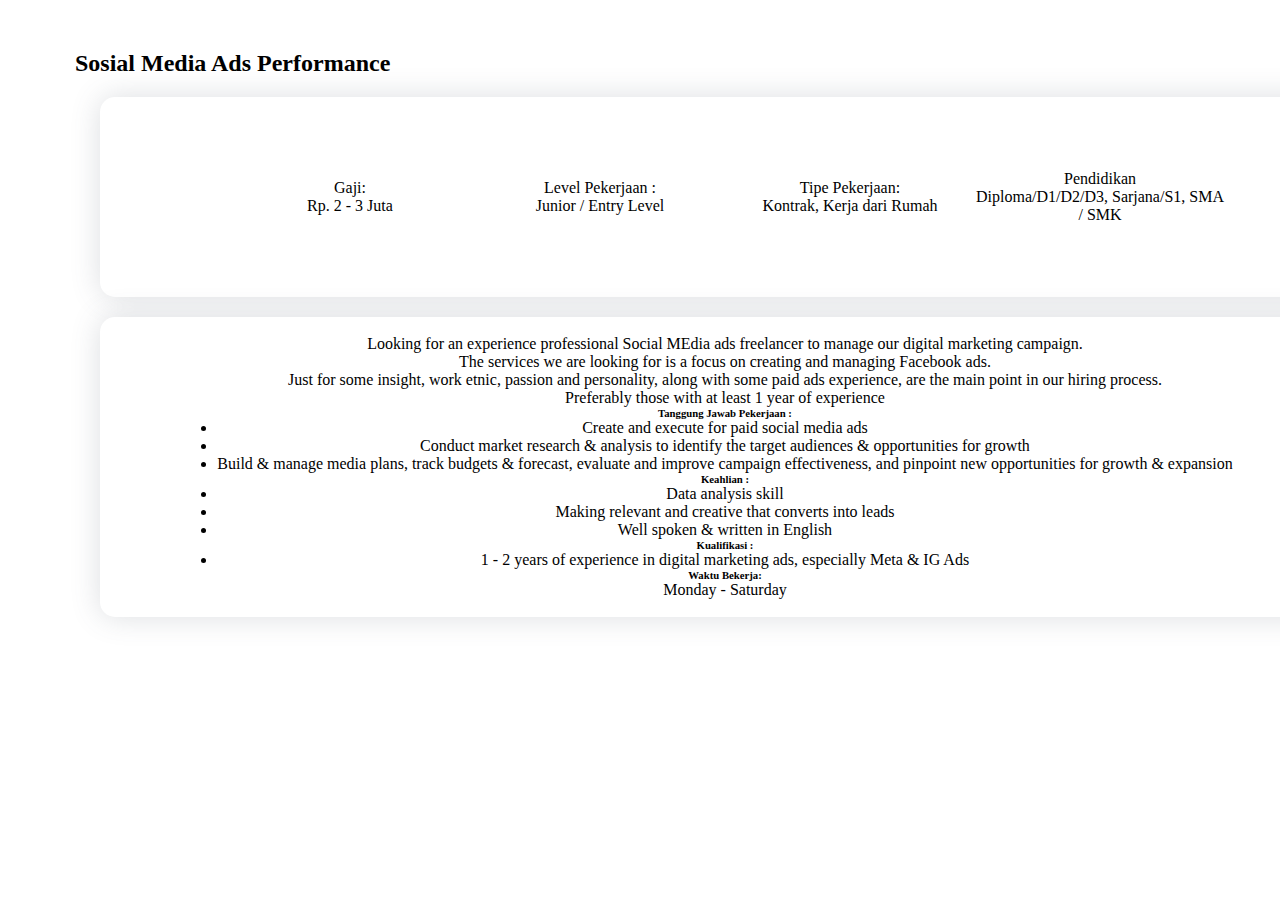
<file: Kelompok-8/content_area3.html>
<!DOCTYPE html>
<html lang="en">
<head>
    <meta charset="UTF-8">
    <meta name="viewport" content="width=device-width, initial-scale=1.0">
    <title>Sosial Media Ads Performance</title>
    <link rel="stylesheet" href="main.css" />
    <link rel="stylesheet" herf="index.html"/>
</head>
<body>
    <div class="header-loker">
        Sosial Media Ads Performance
    </div>
    <div class="container-loker">
        <div class="loker-konten">
            <p class="Label">Gaji:</p>
            <p class="Amount">Rp. 2 - 3 Juta</p>
        </div>
        <div class="loker-konten2">
            <p class="Label">Level Pekerjaan :</p>
            <p class="Amount">Junior / Entry Level</p>
        </div>
        <div class="loker-konten3">
            <p class="Label">Tipe Pekerjaan:</p>
            <p class="Amount">Kontrak, Kerja dari Rumah</p>
        </div>
        <div class="loker-konten4">
            <p class="Label">Pendidikan</p>
            <p class="Amount"> Diploma/D1/D2/D3, Sarjana/S1, SMA / SMK </p>
        </div>
    </div>
    <div class="container-loker2">
<div class="date-loker">
        </div>
    <div>
        <p>Looking for an experience professional Social MEdia ads freelancer to manage our  digital marketing campaign.<br>
            The services we are looking for is a focus on creating and managing Facebook ads. <br>
            Just for some insight, work etnic, passion and personality, along with some paid ads experience, are the main point in our hiring process.<br>
            Preferably those with at least 1 year of experience</p>
    <h6>Tanggung Jawab Pekerjaan : </h6>
        <li>Create and execute for paid social media ads</li>
        <li>Conduct market research & analysis to identify the target audiences & opportunities for growth</li>
        <li>Build & manage media plans, track budgets & forecast, evaluate and improve campaign effectiveness, and pinpoint new opportunities for growth & expansion</li>
    <h6>Keahlian :</h6>
        <li>Data analysis skill</li>
        <li>Making relevant and creative that converts into leads</li>
        <li>Well spoken & written in English</li>
    <h6>Kualifikasi :</h6>
        <li>1 - 2 years of experience in digital marketing ads, especially Meta & IG Ads</li>
    <h6>Waktu Bekerja:</h6>
    <p>Monday - Saturday</p>
        </div>
    </div>
</body>
</html>
</file>
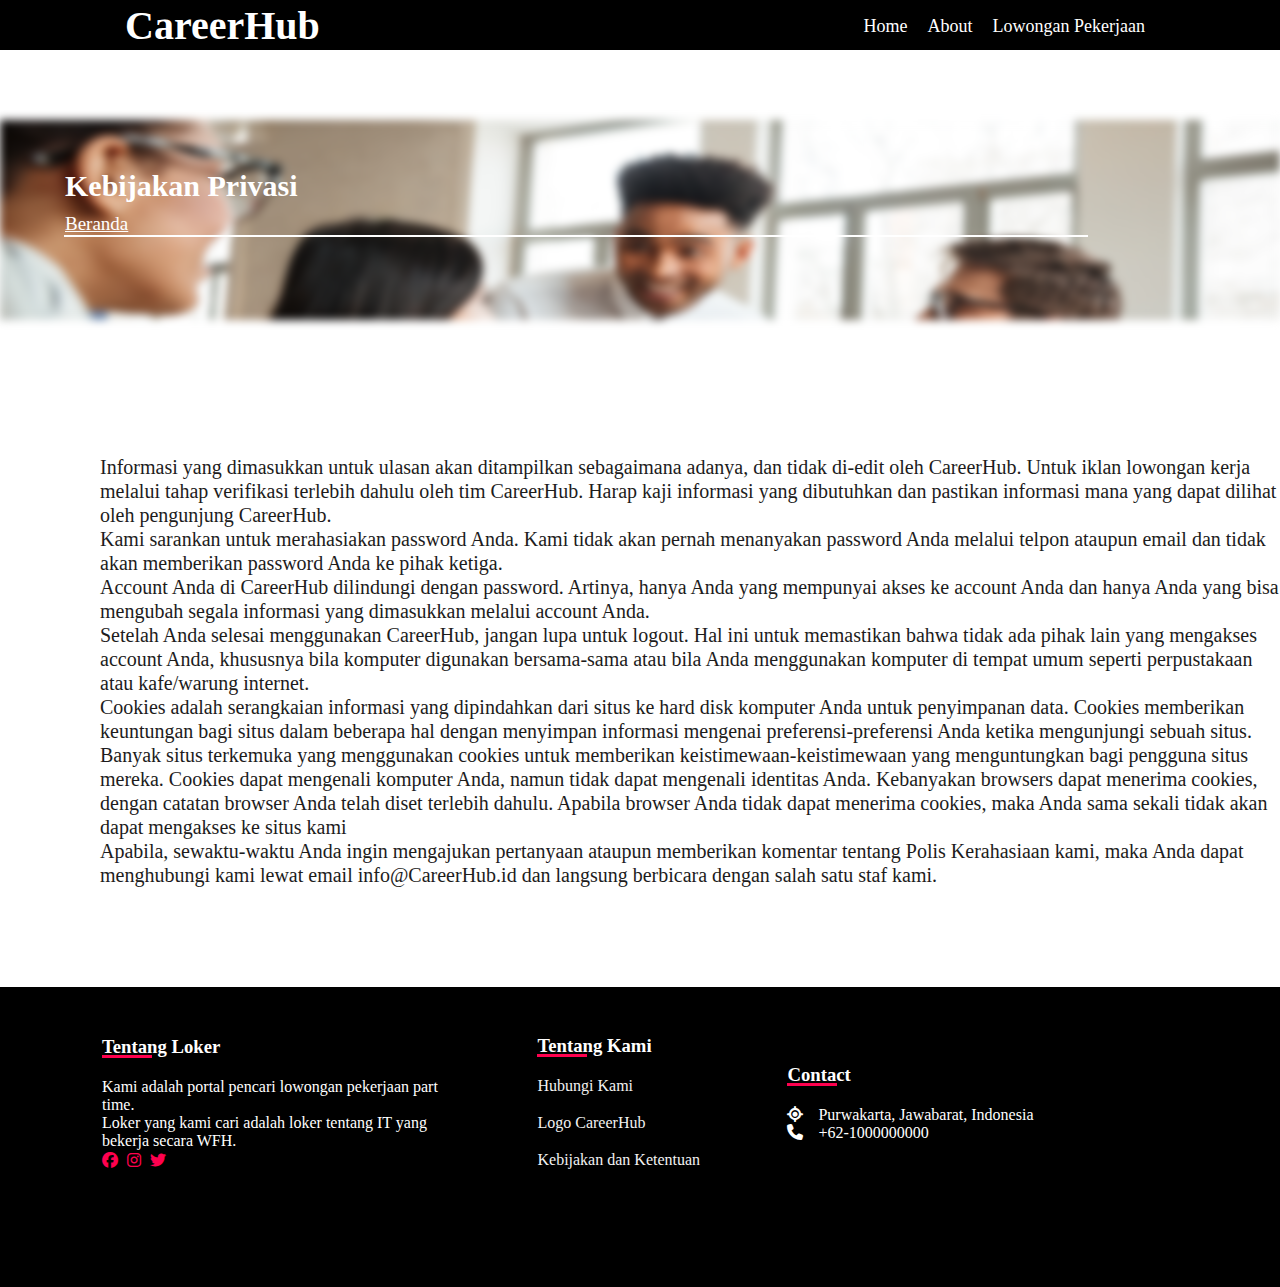
<file: Kelompok-8/Kebijakan Privasi.html>
<!DOCTYPE html>
<html lang="en">

<head>
    <meta charset="UTF-8">
    <meta name="viewport" content="width=device-width, initial-scale=1.0">
    <title>Hubungi kami</title>
    <link rel="stylesheet" href="main.css">
    <link rel="stylesheet" href="https://cdnjs.cloudflare.com/ajax/libs/font-awesome/6.5.1/css/all.min.css">
</head>

<body>
    <nav>
        <div class="nav">
            <h1>
                <a href="#CareerHub"></a>CareerHub</h1>
        </div>
        <ul>
            <li><a href="">Home</a></li>
            <li><a href="">About</a></li>
            <li><a href="">Lowongan Pekerjaan</a></li>
        </ul>
    </nav>
    <div class="container-KP">
        <img src="Images/img-2.jpg" alt="" class="img-kp">
        <div class="content-kp">
            <h1>Kebijakan Privasi</h1>
            <a href="index.html">Beranda</a>
        </div>
    </div>
    <div class="additional-text">
        <ol>
            <li>Informasi yang dimasukkan untuk ulasan akan ditampilkan sebagaimana adanya, dan tidak di-edit oleh CareerHub. Untuk iklan lowongan kerja melalui tahap verifikasi terlebih dahulu oleh tim CareerHub. Harap kaji informasi yang dibutuhkan dan
                pastikan informasi mana yang dapat dilihat oleh pengunjung CareerHub.</li>
            <li>Kami sarankan untuk merahasiakan password Anda. Kami tidak akan pernah menanyakan password Anda melalui telpon ataupun email dan tidak akan memberikan password Anda ke pihak ketiga.</li>
            <li>Account Anda di CareerHub dilindungi dengan password. Artinya, hanya Anda yang mempunyai akses ke account Anda dan hanya Anda yang bisa mengubah segala informasi yang dimasukkan melalui account Anda.</li>
            <li>Setelah Anda selesai menggunakan CareerHub, jangan lupa untuk logout. Hal ini untuk memastikan bahwa tidak ada pihak lain yang mengakses account Anda, khususnya bila komputer digunakan bersama-sama atau bila Anda menggunakan komputer di tempat
                umum seperti perpustakaan atau kafe/warung internet.</li>
            <li>Cookies adalah serangkaian informasi yang dipindahkan dari situs ke hard disk komputer Anda untuk penyimpanan data. Cookies memberikan keuntungan bagi situs dalam beberapa hal dengan menyimpan informasi mengenai preferensi-preferensi Anda
                ketika mengunjungi sebuah situs. Banyak situs terkemuka yang menggunakan cookies untuk memberikan keistimewaan-keistimewaan yang menguntungkan bagi pengguna situs mereka. Cookies dapat mengenali komputer Anda, namun tidak dapat mengenali
                identitas Anda. Kebanyakan browsers dapat menerima cookies, dengan catatan browser Anda telah diset terlebih dahulu. Apabila browser Anda tidak dapat menerima cookies, maka Anda sama sekali tidak akan dapat mengakses ke situs kami</li>
            <li>Apabila, sewaktu-waktu Anda ingin mengajukan pertanyaan ataupun memberikan komentar tentang Polis Kerahasiaan kami, maka Anda dapat menghubungi kami lewat email info@CareerHub.id dan langsung berbicara dengan salah satu staf kami.</li>
        </ol>
    </div>
    <footer>
        <div class="container-footer">
            <div class="row">
                <div class="col" id="company">
                    <h3>Tentang Loker</h3>
                    <p>Kami adalah portal pencari lowongan pekerjaan part time. <br> Loker yang kami cari adalah loker tentang IT yang <br> bekerja secara WFH.
                        <div class="social">
                            <a href="https://www.facebook.com/ahmdsyd24/?locale=id_ID"><i class="fab fa-facebook"></i></a>
                            <a href="https://www.instagram.com/sayyiduliman/?utm_source=ig_web_button_share_sheet&igshid=OGQ5ZDc2ODk2ZA=="><i class="fab fa-instagram"></i></a>
                            <a href=""><i class="fab fa-twitter"></i></a>
                        </div>
                    </p>
                </div>
                <div class="col" id="Tentang Kami">
                    <h3>Tentang Kami</h3>
                    <div class="links">
                        <a href="Hubungi-kami.html">Hubungi Kami</a><br>
                        <a href="Logo.html">Logo CareerHub</a><br>
                        <a href="Kebijakan Privasi.html">Kebijakan dan Ketentuan</a>
                    </div>
                </div>
                <div class="col" id="Contact">
                    <h3>Contact</h3>
                    <div class="contact-details">
                        <i class="fa fa-location"></i>
                        <p>Purwakarta, Jawabarat, Indonesia</p>
                    </div>
                    <div class="contact-details">
                        <i class="fa fa-phone"></i>
                        <p>+62-1000000000</p>
                    </div>
                </div>
            </div>
    </footer>
</body>

</html>
</file>
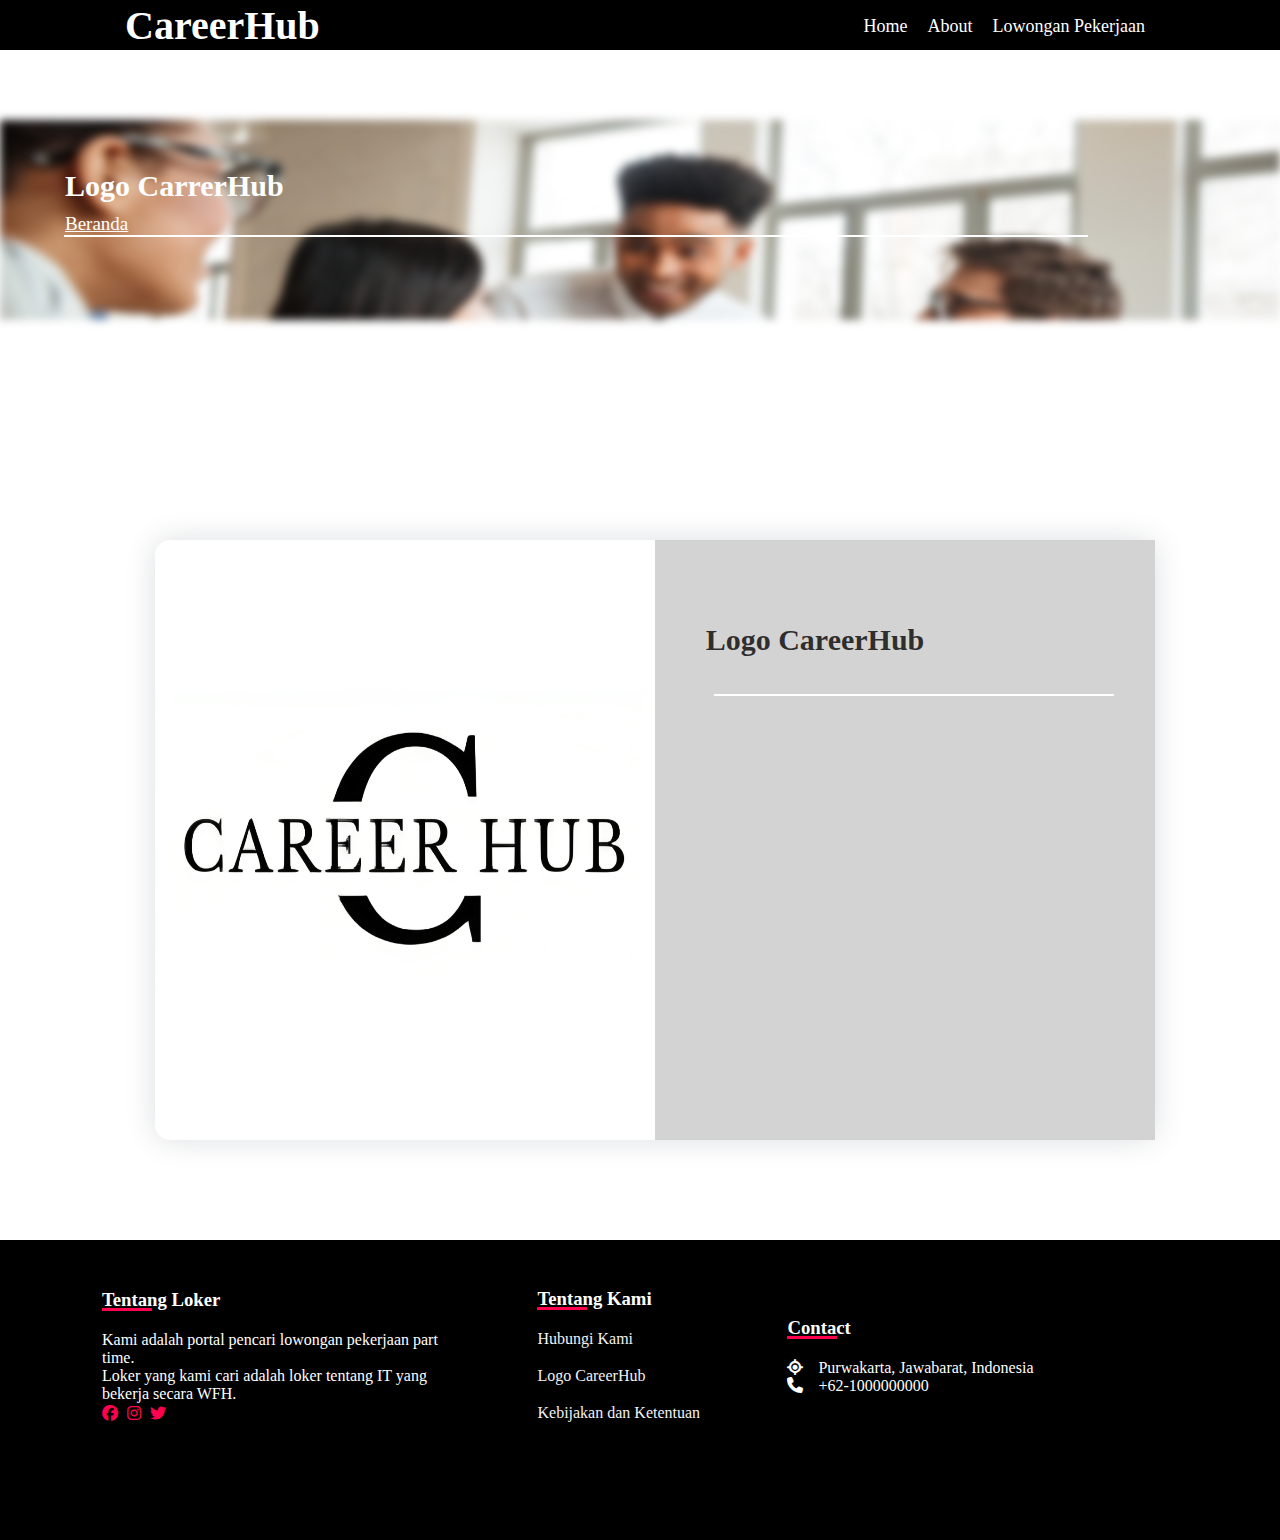
<file: Kelompok-8/Logo.html>
<!DOCTYPE html>
<html lang="en">
<head>
    <meta charset="UTF-8">
    <meta name="viewport" content="width=device-width, initial-scale=1.0">
    <title>Document</title>
    <link rel="stylesheet" href="main.css">
    <link rel="stylesheet" href="https://cdnjs.cloudflare.com/ajax/libs/font-awesome/6.5.1/css/all.min.css">
</head>
<body>
    <nav>
        <div class="nav">
          <h1><a href="#CareerHub"></a>CareerHub</h1>
        </div>
        <ul>
          <li><a href="">Home</a></li>
          <li><a href="">About</a></li>
          <li><a href="">Lowongan Pekerjaan</a></li>
        </ul>
      </nav>
      <div class="container-KP">
        <img src="Images/img-2.jpg" alt="" class="img-kp">
        <div class="content-kp">
          <h1>Logo CarrerHub</h1>
          <a href="index.html">Beranda</a>
        </div>
      </div>
      <div class="container-logo">
            <div class="konten-area-logo1">
                <img src="Images/Screenshot (336)(3).png" alt="" class="logo-konten">
            </div>
            <div class="konten-area-logo2">
                <h1>Logo CareerHub</h1>
            </div>
      </div>
      <footer>
        <div class="container-footer">
          <div class="row">
            <div class="col" id="company">
             <h3>Tentang Loker</h3>
              <p>Kami adalah portal pencari lowongan pekerjaan part time. <br>
                Loker yang kami cari adalah loker tentang IT yang <br>
                bekerja secara WFH.
                <div class="social">
                  <a href="https://www.facebook.com/ahmdsyd24/?locale=id_ID"><i class="fab fa-facebook"></i></a>
                  <a href="https://www.instagram.com/sayyiduliman/?utm_source=ig_web_button_share_sheet&igshid=OGQ5ZDc2ODk2ZA=="><i class="fab fa-instagram"></i></a>
                  <a href=""><i class="fab fa-twitter"></i></a>
                </div>
              </p>
            </div>
            <div class="col" id="Tentang Kami">
              <h3>Tentang Kami</h3>
              <div class="links">
                <a href="Hubungi-kami.html">Hubungi Kami</a><br>
                <a href="Logo.html">Logo CareerHub</a><br>
                <a href="Kebijakan Privasi.html">Kebijakan dan Ketentuan</a>
              </div>
            </div>
            <div class="col" id="Contact">
              <h3>Contact</h3>
              <div class="contact-details">
                <i class="fa fa-location"></i>
                <p>Purwakarta, Jawabarat, Indonesia</p>
              </div>
              <div class="contact-details">
                <i class="fa fa-phone"></i>
                <p>+62-1000000000</p>
            </div>
          </div>
        </div>
      </footer>
</body>
</html>
</file>
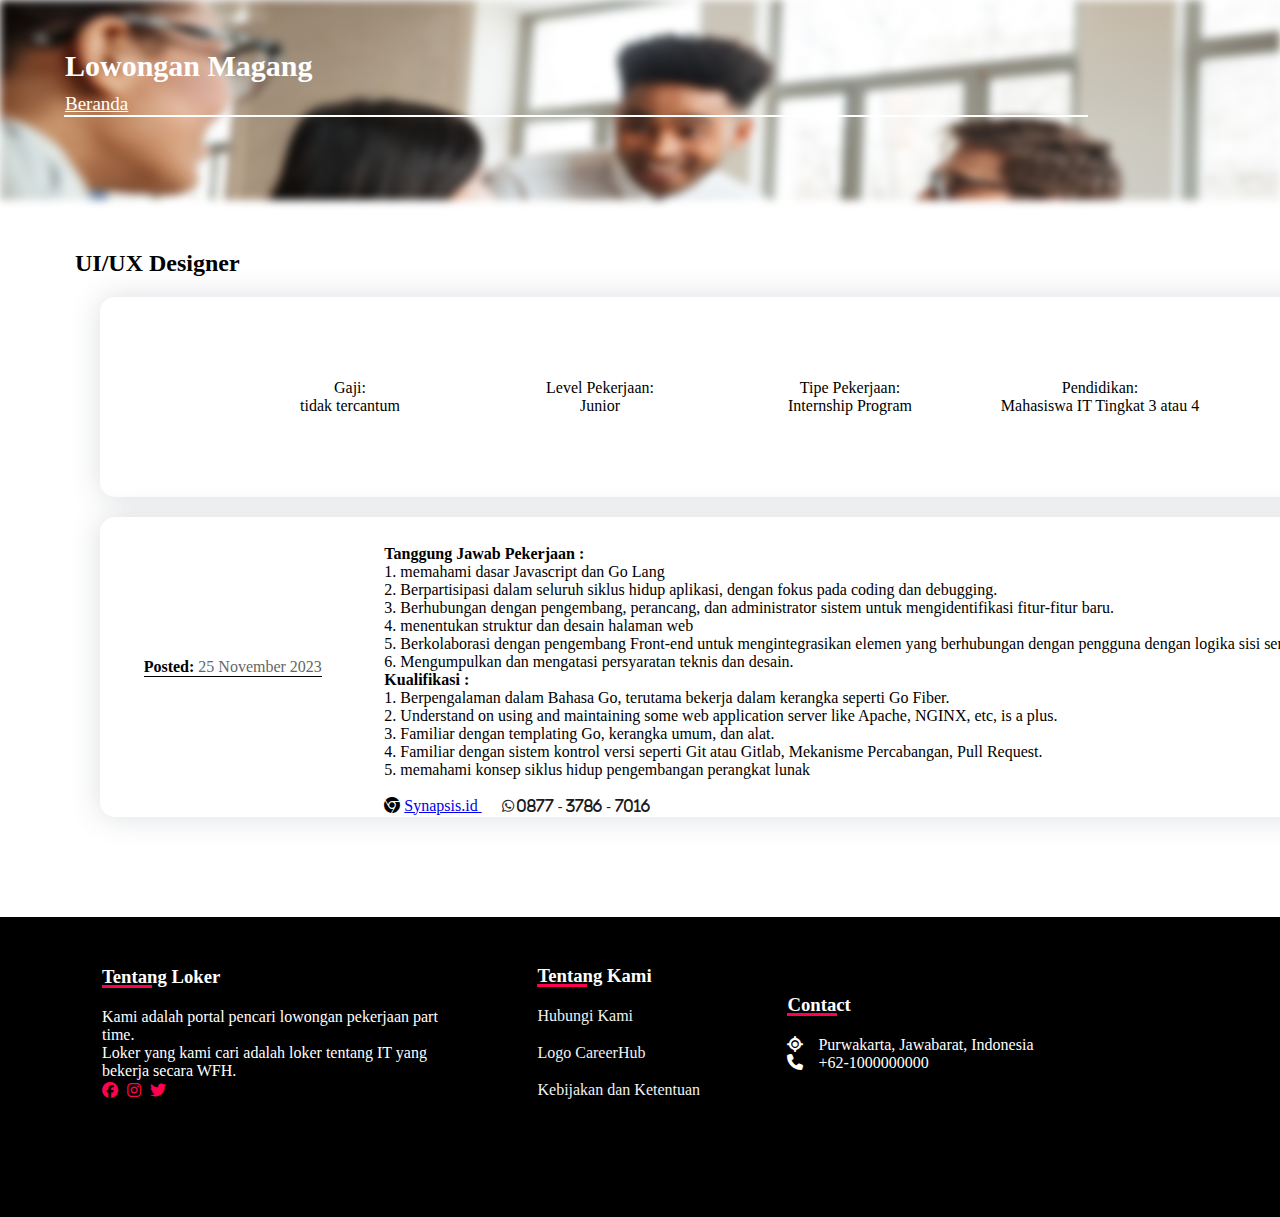
<file: Kelompok-8/loker-backend.html>
<!DOCTYPE html>
<html lang="en">

<head>
    <meta charset="UTF-8">
    <meta name="viewport" content="width=device-width, initial-scale=1.0">
    <title>Lowongan Pekerjaan</title>
    <link rel="stylesheet" href="main.css" />
    <link rel="stylesheet" href="https://cdnjs.cloudflare.com/ajax/libs/font-awesome/6.5.1/css/all.min.css">
</head>

<body>
    <div class="loker-beranda">
        <img src="Images/img-2.jpg" alt="" class="img-kp">
        <div class="content-kp">
            <h1>Lowongan Magang</h1>
            <a href="index.html">Beranda</a>
        </div>
    </div>
    <div class="header-loker">
        UI/UX Designer
    </div>
    <div class="container-loker">
        <div class="loker-konten">
            <p class="Label">Gaji:</p>
            <p class="Amount">tidak tercantum</p>
        </div>
        <div class="loker-konten2">
            <p class="Label">Level Pekerjaan:</p>
            <p class="Amount">Junior</p>
        </div>
        <div class="loker-konten3">
            <p class="Label">Tipe Pekerjaan:</p>
            <p class="Amount">Internship Program</p>
        </div>
        <div class="loker-konten4">
            <p class="Label">Pendidikan:</p>
            <p class="Amount">Mahasiswa IT Tingkat 3 atau 4</p>
        </div>
    </div>

    <div class="container-loker2">
        <div class="date-loker">
            <p>
                <span class="posted1">Posted:</span>
                <span class="date">25 November 2023</span>
            </p>

        </div>
        <div class="deskripsi-loker">

            <!-- <p>Kami bergerak di bidang jasa perpajakan, accounting service, tax audit dll bagi orang pribadi maupun perusahaan. Saat ini kami sedang membuka lowongan kerja untuk mengisi posisi sebagai Junior Accounting Tax</p> -->
            <h4>Tanggung Jawab Pekerjaan : </h4>
            <p> 1. memahami dasar Javascript dan Go Lang <br> 2. Berpartisipasi dalam seluruh siklus hidup aplikasi, dengan fokus pada coding dan debugging. <br> 3. Berhubungan dengan pengembang, perancang, dan administrator sistem untuk mengidentifikasi
                fitur-fitur baru. <br> 4. menentukan struktur dan desain halaman web <br> 5. Berkolaborasi dengan pengembang Front-end untuk mengintegrasikan elemen yang berhubungan dengan pengguna dengan logika sisi server. <br> 6. Mengumpulkan dan mengatasi
                persyaratan teknis dan desain.</p>
            <h4>Kualifikasi :</h4>
            <p> 1. Berpengalaman dalam Bahasa Go, terutama bekerja dalam kerangka seperti Go Fiber. <br> 2. Understand on using and maintaining some web application server like Apache, NGINX, etc, is a plus. <br>3. Familiar dengan templating Go, kerangka
                umum, dan alat. <br> 4. Familiar dengan sistem kontrol versi seperti Git atau Gitlab, Mekanisme Percabangan, Pull Request. <br> 5. memahami konsep siklus hidup pengembangan perangkat lunak <br> <br>
                <i class="fab fa-chrome"></i>
                <a href="https://recruitment.synapsis.id/front-end-engineer-internship"> Synapsis.id <i class="fab fa-whatsapp icon-wa"> 0877 - 3786 - 7016</i></a>
            </p>
        </div>
    </div>
    <footer>
        <div class="container-footer">
            <div class="row">
                <div class="col" id="company">
                    <h3>Tentang Loker</h3>
                    <p>Kami adalah portal pencari lowongan pekerjaan part time. <br> Loker yang kami cari adalah loker tentang IT yang <br> bekerja secara WFH.
                        <div class="social">
                            <a href="https://www.facebook.com/ahmdsyd24/?locale=id_ID"><i class="fab fa-facebook"></i></a>
                            <a href="https://www.instagram.com/sayyiduliman/?utm_source=ig_web_button_share_sheet&igshid=OGQ5ZDc2ODk2ZA=="><i class="fab fa-instagram"></i></a>
                            <a href=""><i class="fab fa-twitter"></i></a>
                        </div>
                    </p>
                </div>
                <div class="col" id="Tentang Kami">
                    <h3>Tentang Kami</h3>
                    <div class="links">
                        <a href="Hubungi-kami.html">Hubungi Kami</a><br>
                        <a href="Logo.html">Logo CareerHub</a><br>
                        <a href="Kebijakan Privasi.html">Kebijakan dan Ketentuan</a>
                    </div>
                </div>
                <div class="col" id="Contact">
                    <h3>Contact</h3>
                    <div class="contact-details">
                        <i class="fa fa-location"></i>
                        <p>Purwakarta, Jawabarat, Indonesia</p>
                    </div>
                    <div class="contact-details">
                        <i class="fa fa-phone"></i>
                        <p>+62-1000000000</p>
                    </div>
                </div>
            </div>
    </footer>
</body>

</html>
</file>
<file: main.css>
nav {
  display: flex;
  background-color: black;
  align-items: center;
  height: 50px;
  padding-left: 125px;
  padding-right: 125px;
  justify-content: space-between;
  font-size: 20px;
  color: white;
}

nav ul {
  display: flex;
  list-style: none;
}

nav ul li a {
  text-decoration: none;
  padding: 10px;
  font-size: 18px;
  color: white;
  font-weight: 450;
}
#content {
  float: left;
  width: 50%;
  padding-left: 20px;
}

* {
  box-sizing: border-box;
}

.cover image {
  width: 100%;
  max-height: 900px;
  object-fit: cover;
  object-position: center;
  border-radius: 5px;
}

.featured-image {
  width: 100%;
  max-height: 300px;
  object-fit: cover;
  object-position: center;
  border-radius: 5px;
}

.card {
  box-shadow: 0 4px 8px 0 rgba(0, 0, 0, 0.2);
  transition: 1s;
  border-radius: 5px;
  padding: 20px;
  margin-top: 20px;
  margin-bottom: 20px;
}

.pad-kontainer {
  background-color: white;
  border-radius: 15px;
  display: flex;
  flex-direction: row;
  justify-content: center;
  align-items: center;
  width: 1200px;
  box-shadow: 0 0 30px rgba(78, 91, 104, 0.2);
  margin-top: 75px;
  text-align: center;
  cursor: pointer;
  margin-left: 75px;
}

.pad-kontainer2{
  background-color: white;
  border-radius: 15px;
  display: flex;
  flex-direction: row;
  justify-content: center;
  align-items: center;
  width: 1200px;
  height: 400px;
  margin-top: 50px;
  box-shadow: 0 0 30 px rgba(78, 91, 104, 0.2);
  text-align: center;
  margin-left: 35px;
}


.konten-area1{
  display: flex;
  justify-content: center;
  align-items: center;
  align-content: center;
  width: 650px;
}

.konten-area-1{
  display: flex;
  justify-content: center;
  align-items: center;
  align-content: center;
  width: 400px;
  height: 400px;
  border: 1px solid navy;
  border-radius: 5px;
}

.konten-area-2{
  display: flex;
  justify-content: center;
  align-items: center;
  align-content: center;
  width: 400px;
  height: 400px;
  border-radius: 5px;
  border: 1px solid navy;
}

.konten-area-3{
  display: flex;
  justify-content: center;
  align-items: center;
  align-content: center;
  width: 400px;
  height: 400px;
  border: 1px solid navy;
}

.konten-area{
  width: 550px;
  justify-content: center;
  margin-left: 20px;
  margin-right: 10px;
  align-items: center;
}

.img-1{
  width: 650px;
  height: auto;
  border-radius: 15px;
}

.p-k-a{
  margin-top: 300px;
}

#fa-chevron-right { 
  font-size: 25px; 
  margin-left: 5px;
}

.header-text {
  font-weight: 800;
  font-size: 24px;
  margin-bottom: 10px;
  margin-top: 50px;
  margin-left: 75px;
}

.sub-header-text {
  font-size: 18px;
}

.header {
  text-align: center;
  margin-bottom: 5px;
}

.apply-now {
  background-color: navy;
  padding: 5px;
  margin-top: 10px;
}

.apply-now p {
  margin: 0;
  color: white;
}

.apply-now p:hover {
  cursor: pointer;
  text-decoration: underline;
}

.apply-button {
  background-color: white;
  border: none;
  padding: 10px 20px;
  margin-top: 10px;
}

.posted {
  display: flex;
  justify-content: space-between;
  align-items: center;
  margin-top: 20px;
}

.posted p {
  color: #888;
  margin: 0;
}

.apply-button {
  background-color: white;
  border: 1px solid navy;
  color: navy;
  padding: 6px 12px;
  border-radius: 4px;
  cursor: pointer;
}

.container-loker{
  background-color: white;
  border-radius: 15px;
  display: flex;
  flex-direction: row;
  justify-content: center;
  align-items: center;
  width: 1000px;
  height: 200px;
  box-shadow: 0 0 30px rgba(78, 91, 104, 0.2);
  margin-top: 20px;
  text-align: center;
  cursor: pointer;
  margin-left: 75px;
}

.loker-konten{
  justify-content: center;
  align-items: center;
  align-content: center;
  width: 250px;
}

.loker-konten2{
  justify-content: center;
  align-items: center;
  align-content: center;
  width: 250px;
}

.loker-konten3{
  justify-content: center;
  align-items: center;
  align-content: center;
  width: 250px;
}

.loker-konten4{
  justify-content: center;
  align-items: center;
  align-content: center;
  width: 250px;
}

.header-loker{
  font-weight: 800;
  font-size: 24px;
  margin-bottom: 10px;
  margin-top: 50px;
  margin-left: 75px;
}

.container-loker2{
  background-color: white;
  border-radius: 15px;
  display: flex;
  flex-direction: row;
  justify-content: center;
  align-items: center;
  width: 1000px;
  height: 300px;
  box-shadow: 0 0 30px rgba(78, 91, 104, 0.2);
  margin-top: 20px;
  text-align: center;
  cursor: pointer;
  margin-left: 75px;
}


.date-loker{
  border-bottom: 1px solid black;
}
.deskripsi-loker{
  text-align: left;
  padding-left: 5%;
  padding-top: 2%;
}

.posted1 {
  font-weight: bold; /* Membuat teks "Posted:" tebal */
  color: black; /* Memberikan warna hitam pada teks "Posted:" */
}

.date {
  color: #666; /* Memberikan warna abu-abu redup pada tanggal */
}

footer{
  background-color: black;
  margin-top: 100px;
  color: white;
  width: 100%;
  min-height: 300px;
  padding: 3rem 1rem;
}

.container-footer{
  max-width: 1140px;
  margin: 0 auto;
  display: flex;
  justify-content: center;
  align-items: center;
  flex-direction: column;
}

.row{
  display: flex;
  justify-content: space-between;
  align-items: center;
}

.col{
  min-width: 250px;
  color: white;
  font-family: poppins;
  padding:0 2rem ;
}

.col h3{
  color: white;
  margin-bottom: 20px;
  position: relative;
  cursor: pointer;
}

.col h3::after{
  content: '';
  height: 3px;
  width: 50px;
  background-color: #ff014fff;
  position: absolute;
  bottom: 0;
  left: 0;
  transition: 0.3s ease;
}

.col h3:hover::after{
  width: 50px;
}

.col .social a i{
  color: #ff014fff;
  margin-top: 2px;
  margin-right: 5px;
  transition: 0.3s ease;
}

.col .social a i:hover{
  transform: scale(1.5);
  filter: grayscale(25);
}

.col .links a{
  display: block;
  text-decoration: none;
  color: #f2f2f2;
  margin-bottom: 1px;
  position: relative;
  transition: 0.3s ease;
}

.col .links a:before{
  content: '';
  height: 19px;
  width: 3px;
  position: absolute;
  top: 5px;
  left: -3px;
  background-color: #ff014fff;
  transition: 0.5s ease;
  opacity: 0;
}

.col .links a:hover::before{
  opacity: 1;
}

.col .links a:hover{
  transform: translateX(-8px);
  color: #ff014fff;
}
.col .contact-details{
  display: inline-flex;
  justify-content: space-between;
}

.col .contact-details i{
  margin-right: 15px;
}

.container-KP {
  position: relative;
  display: flex;
  width: 100%;
  height: 100vh;
  justify-content: center;
  align-items: center;
  margin-top: -160px; /* Sesuaikan jarak dari nav */
}

.img-kp {
  width: 100%;
  height: 200px;
  margin: auto;
  filter: blur(4px);
}

.content-kp {
  position: absolute;
  top: 0;
  left: 0;
  width: 100%;
  height: 100%;
  display: flex;
  flex-direction: column;
  justify-content: center;
  align-items: flex-start;
  text-align: left;
  z-index: 1;
}

.content-kp h1 {
  font-size: 30px;
  color: white;
  margin-bottom: 10px;
  margin-left: 65px;
}

.content-kp a {
  font-size: 19px;
  color: white;
  margin-left: 65px;
}

.content-kp::after {
  content: '';
  display: block;
  width: 80%;
  height: 2px;
  background-color: white;
  margin-left: 64px;
  margin-bottom: 35px;
}

/* ... Your existing styles ... */

.additional-text {
  margin-top: -150px; /* Sesuaikan jarak dari container-KP */
  text-align: left;
  margin-left: 130px;
}

.additional-text ol {
  list-style-type: none;
  padding: 0;
}

.additional-text li {
  font-family: 'Times New Roman', Times, serif;
  font-size: 20px;
  line-height: 1.2;
  color: #808080; /* Sesuaikan warna teks sesuai kebutuhan */
}

.container-logo{
  background-color: white;
  border-radius: 15px;
  display: flex;
  flex-direction: row;
  justify-content: center;
  align-items: center;
  width: 1000px;
  box-shadow: 0 0 30px rgba(78, 91, 104, 0.2);
  margin-top: -130px;
  text-align: center;
  cursor: pointer;
  margin-left: 155px;
  margin-right: 100px;
}

.konten-area-logo1{
  display: flex;
  justify-content: center;
  align-items: center;
  align-content: center;
  width: 500px;
  height: 600px;
}

.konten-area-logo2{
  display: flex;
  justify-content: center;
  align-items: center;
  align-content: center;
  width: 500px;
  height: 600px;
  background-color:#d3d3d3;
  text-align: left;
}

.logo-konten{
  width: 500px;
  height: 300px;
}

.konten-area-logo2 h1 {
  font-size: 30px;
  color: rgba(0, 0, 0, 0.8);
  margin: 0;
  padding: 10px;
  margin-bottom: 400px;
}

.konten-area-logo2::after {
  content: '';
  display: block;
  width: 80%;
  height: 2px;
  background-color: white;
  margin-left: -220px;
  margin-bottom: 290px;
}
</file>
<file: Kelompok-8/main.css>
nav {
    display: flex;
    background-color: black;
    align-items: center;
    height: 50px;
    width: 100%;
    padding-left: 125px;
    padding-right: 125px;
    justify-content: space-between;
    font-size: 20px;
    color: white;
}

nav ul {
    display: flex;
    list-style: none;
}

nav ul li a {
    text-decoration: none;
    padding: 10px;
    font-size: 18px;
    color: white;
    font-weight: 450;
}

#content {
    float: left;
    width: 50%;
    padding-left: 20px;
}

* {
    box-sizing: border-box;
    margin: 0;
    padding: 0;
}

.cover image {
    width: 100%;
    max-height: 900px;
    object-fit: cover;
    object-position: center;
    border-radius: 5px;
}

.featured-image {
    width: 100%;
    max-height: 300px;
    object-fit: cover;
    object-position: center;
    border-radius: 5px;
}

.card {
    box-shadow: 0 4px 8px 0 rgba(0, 0, 0, 0.2);
    transition: 1s;
    border-radius: 5px;
    padding: 20px;
    margin-top: 20px;
    margin-bottom: 20px;
}

.pad-kontainer {
    background-color: white;
    border-radius: 15px;
    display: flex;
    flex-direction: row;
    justify-content: center;
    align-items: center;
    width: 1400px;
    height: 500px;
    box-shadow: 0 0 30px rgba(78, 91, 104, 0.2);
    margin-top: 75px;
    text-align: center;
    cursor: pointer;
    margin-left: 45px;
}

.pad-kontainer2 {
    background-color: white;
    border-radius: 15px;
    display: flex;
    flex-direction: row;
    justify-content: center;
    align-items: center;
    width: 1400px;
    height: 650px;
    margin-top: 40px;
    margin-bottom: -40px;
    box-shadow: 0 0 30 px rgba(78, 91, 104, 0.2);
    text-align: center;
    margin-left: 35px;
}

.konten-area1 {
    display: flex;
    justify-content: center;
    align-items: center;
    align-content: center;
    width: 700px;
    height: 500px;
}

.konten-area-1 {
    display: flex;
    justify-content: center;
    align-items: center;
    align-content: center;
    width: 500px;
    height: 100%;
    border: 1px solid rgb(0, 0, 0);
}

.konten-area-2 {
    display: flex;
    justify-content: center;
    align-items: center;
    align-content: center;
    width: 500px;
    height: 100%;
    border: 1px solid rgb(0, 0, 0);
}

.img-backend {
    width: 100%;
    height: 100%;
}

.konten-area-3 {
    display: flex;
    justify-content: center;
    align-items: center;
    align-content: center;
    width: 500px;
    height: 100%;
    border: 1px solid rgb(0, 0, 0);
}

.konten-area {
    width: 700px;
    height: 500px;
    justify-content: center;
    margin-left: 20px;
    margin-right: 10px;
    align-items: center;
}

.img-1 {
    width: 700px;
    height: 500px;
    border-radius: 15px;
}

.img-2 {
    width: 650px;
    height: 500px;
    border-radius: 15px;
}

.p-k-a {
    margin-top: 300px;
}

#fa-chevron-right {
    font-size: 25px;
    margin-left: 5px;
}

.judul-pekerjaan {
    font-size: 26px;
    font-weight: bold;
    margin-bottom: 10px;
}

.deskripsi-pekerjaan {
    font-size: 15px;
    margin-bottom: 10px;
}

.header-text {
    font-weight: 800;
    font-size: 24px;
    margin-bottom: 10px;
    margin-top: 50px;
    margin-left: 75px;
    z-index: 3;
}


/* .sub-header-text {
    font-size: 18px;
} */


/* .header {
    text-align: center;
    margin-bottom: 50px;
    padding: 5px;
} */

.apply-now {
    background-color: navy;
    padding: 4px;
    margin-bottom: 10px;
}

.lana {
    margin-bottom: 10px;
}

.apply-now p {
    margin: 0;
    color: white;
}

.apply-now p:hover {
    cursor: pointer;
    text-decoration: underline;
}

.apply-button {
    background-color: white;
    border: none;
    padding: 10px 20px;
    margin-top: 10px;
}

.posted {
    display: flex;
    justify-content: space-between;
    align-items: center;
    margin-top: 20px;
}

.posted p {
    color: #888;
    margin: 0;
}

.apply-button {
    background-color: white;
    border: 1px solid navy;
    color: navy;
    padding: 6px 12px;
    border-radius: 4px;
    cursor: pointer;
}

.container-loker {
    background-color: white;
    border-radius: 15px;
    display: flex;
    flex-direction: row;
    justify-content: center;
    align-items: center;
    width: 1250px;
    height: 200px;
    box-shadow: 0 0 30px rgba(78, 91, 104, 0.2);
    margin-top: 20px;
    text-align: center;
    cursor: pointer;
    margin-left: 100px;
}

.loker-beranda {
    position: relative;
    display: flex;
    width: 100%;
    height: 200px;
    justify-content: center;
    align-items: center;
    z-index: 1;
}

.loker-konten {
    justify-content: center;
    align-items: center;
    align-content: center;
    width: 250px;
}

.loker-konten2 {
    justify-content: center;
    align-items: center;
    align-content: center;
    width: 250px;
}

.loker-konten3 {
    justify-content: center;
    align-items: center;
    align-content: center;
    width: 250px;
}

.loker-konten4 {
    justify-content: center;
    align-items: center;
    align-content: center;
    width: 250px;
}

.header-loker {
    font-weight: 800;
    font-size: 24px;
    margin-bottom: 10px;
    margin-top: 50px;
    margin-left: 75px;
}

.container-loker2 {
    background-color: white;
    border-radius: 15px;
    display: flex;
    flex-direction: row;
    justify-content: center;
    align-items: center;
    width: 1250px;
    height: 300px;
    box-shadow: 0 0 30px rgba(78, 91, 104, 0.2);
    margin-top: 20px;
    text-align: center;
    cursor: pointer;
    margin-left: 100px;
}

.date-loker {
    border-bottom: 1px solid black;
}

.deskripsi-loker {
    text-align: left;
    padding-left: 5%;
    padding-top: 2%;
}

.posted1 {
    font-weight: bold;
    /* Membuat teks "Posted:" tebal */
    color: black;
    /* Memberikan warna hitam pada teks "Posted:" */
}

.date {
    color: #666;
    /* Memberikan warna abu-abu redup pada tanggal */
}

footer {
    background-color: black;
    margin-top: 100px;
    color: white;
    width: 100%;
    min-height: 300px;
    padding: 3rem 1rem;
}

.container-footer {
    max-width: 1140px;
    margin: 0 auto;
    display: flex;
    justify-content: center;
    align-items: center;
    flex-direction: column;
}

.row {
    display: flex;
    justify-content: space-between;
    align-items: center;
}

.col {
    min-width: 250px;
    color: white;
    font-family: poppins;
    padding: 0 2rem;
}

.col h3 {
    color: white;
    margin-bottom: 20px;
    position: relative;
    cursor: pointer;
}

.col h3::after {
    content: '';
    height: 3px;
    width: 50px;
    background-color: #ff014fff;
    position: absolute;
    bottom: 0;
    left: 0;
    transition: 0.3s ease;
}

.col h3:hover::after {
    width: 50px;
}

.col .social a i {
    color: #ff014fff;
    margin-top: 2px;
    margin-right: 5px;
    transition: 0.3s ease;
}

.col .social a i:hover {
    transform: scale(1.5);
    filter: grayscale(25);
}

.col .links a {
    display: block;
    text-decoration: none;
    color: #f2f2f2;
    margin-bottom: 1px;
    position: relative;
    transition: 0.3s ease;
}

.col .links a:before {
    content: '';
    height: 19px;
    width: 3px;
    position: absolute;
    top: 5px;
    left: -3px;
    background-color: #ff014fff;
    transition: 0.5s ease;
    opacity: 0;
}

.col .links a:hover::before {
    opacity: 1;
}

.col .links a:hover {
    transform: translateX(-8px);
    color: #ff014fff;
}

.col .contact-details {
    display: inline-flex;
    justify-content: space-between;
}

.col .contact-details i {
    margin-right: 15px;
}

.container-KP {
    position: relative;
    display: flex;
    width: 100%;
    height: 100vh;
    justify-content: center;
    align-items: center;
    margin-top: -280px;
    /* Sesuaikan jarak dari nav */
    z-index: 1;
}

.img-kp {
    width: 100%;
    height: 200px;
    margin: auto;
    filter: blur(4px);
}

.content-kp {
    position: absolute;
    top: 0;
    left: 0;
    width: 100%;
    height: 100%;
    display: flex;
    flex-direction: column;
    justify-content: center;
    align-items: flex-start;
    text-align: left;
    z-index: 0;
}

.content-kp h1 {
    font-size: 30px;
    color: white;
    margin-bottom: 10px;
    margin-left: 65px;
}

.content-kp a {
    font-size: 19px;
    color: white;
    margin-left: 65px;
}

.content-kp::after {
    content: '';
    display: block;
    width: 80%;
    height: 2px;
    background-color: white;
    margin-left: 64px;
    margin-bottom: 35px;
}


/* ... Your existing styles ... */

.additional-text {
    margin-top: -215px;
    /* Sesuaikan jarak dari container-KP */
    text-align: left;
    margin-left: 100px;
    max-width: 1300px;
}

.header-additional {
    color: black;
    font-size: 23px;
    font-weight: bold;
}

.additional-text ol {
    list-style-type: none;
    padding: 0;
}

.additional-text li {
    font-family: 'Times New Roman', Times, serif;
    font-size: 20px;
    line-height: 1.2;
    color: #1d1c1c;
    /* Sesuaikan warna teks sesuai kebutuhan */
}

.container-logo {
    background-color: white;
    border-radius: 15px;
    display: flex;
    flex-direction: row;
    justify-content: center;
    align-items: center;
    width: 1000px;
    box-shadow: 0 0 30px rgba(78, 91, 104, 0.2);
    margin-top: -130px;
    text-align: center;
    cursor: pointer;
    margin-left: 155px;
    margin-right: 100px;
}

.konten-area-logo1 {
    display: flex;
    justify-content: center;
    align-items: center;
    align-content: center;
    width: 500px;
    height: 600px;
}

.konten-area-logo2 {
    display: flex;
    justify-content: center;
    align-items: center;
    align-content: center;
    width: 500px;
    height: 600px;
    background-color: #d3d3d3;
    text-align: left;
}

.logo-konten {
    width: 500px;
    height: 300px;
}

.konten-area-logo2 h1 {
    font-size: 30px;
    color: rgba(0, 0, 0, 0.8);
    margin: 0;
    padding: 10px;
    margin-bottom: 400px;
}

.konten-area-logo2::after {
    content: '';
    display: block;
    width: 80%;
    height: 2px;
    background-color: white;
    margin-left: -220px;
    margin-bottom: 290px;
}

.container-hk {
    background-color: white;
    border-radius: 15px;
    display: flex;
    flex-direction: row;
    justify-content: center;
    align-items: center;
    width: 1200px;
    height: 600px;
    box-shadow: 0 0 30px rgba(78, 91, 104, 0.2);
    margin-top: -275px;
    margin-bottom: -80px;
    cursor: pointer;
    margin-left: 140px;
    margin-right: 100px;
    border-radius: 5px;
}

.konten-area-hk1 {
    width: 600px;
    height: 600px;
    margin-left: 80px;
    margin-top: 100px;
    text-align: left;
    align-items: left;
    align-content: left;
}

.konten-area-hk2 {
    display: flex;
    justify-content: left;
    align-items: left;
    align-content: left;
    width: 600px;
    height: 600px;
    margin-top: 100px;
    margin-left: 100px;
    z-index: 3;
}

.header-hk h2 {
    color: #585656;
    font-weight: bold;
    margin-bottom: 20px;
    font-size: 34px;
}

.header-hk p {
    font-size: 18px;
}

.poto-profil {
    height: 60px;
    width: 60px;
    border-radius: 50%;
    margin-top: 25px;
}

.kontak-konten {
    width: 400px;
    height: 120px;
    margin-top: 20px;
    display: flex;
    flex-direction: row;
    justify-content: center;
    align-items: center;
    text-align: center;
}

.kontak-konten-1 {
    height: 100%;
    width: 150px;
    justify-content: center;
    align-items: center;
    align-content: center;
}

.kontak-konten-2 {
    height: 100%;
    width: 250px;
    justify-content: left;
    align-items: left;
    align-content: left;
    display: flex;
    flex-direction: column;
}

.nama-kontak {
    display: flex;
    align-items: left;
    align-content: left;
    margin-top: 10px;
    margin-left: 10px;
    font-size: 16px;
}

.profil-container {
    margin-right: 90px;
    margin-top: 7px;
}

.instagram-icon {
    font-size: 20px;
    margin-right: 30px;
    margin-top: 5px;
}

.whatsapp-icon {
    font-size: 20px;
    margin-right: 20px;
}

.whatsapp-number {
    font-size: 16px;
}

.instagram-text {
    font: 16px;
}

.kontak-konten-ke2 {
    width: 400px;
    height: 120px;
    margin-top: 20px;
    display: flex;
    flex-direction: row;
    justify-content: center;
    align-items: center;
    text-align: center;
}

.kontak-konten-1-1 {
    height: 100%;
    width: 150px;
    justify-content: center;
    align-items: center;
    align-content: center;
}

.kontak-konten-2-1 {
    height: 100%;
    width: 250px;
    justify-content: left;
    align-items: left;
    align-content: left;
    display: flex;
    flex-direction: column;
}

.nama-kontak-1 {
    display: flex;
    align-items: left;
    align-content: left;
    margin-top: 10px;
    margin-left: 10px;
    font-size: 16px;
}

.profil-container-1 {
    margin-right: 90px;
    margin-top: 7px;
}

.instagram-icon-1 {
    font-size: 20px;
    margin-right: 30px;
    margin-top: 5px;
}

.whatsapp-icon-1 {
    font-size: 20px;
    margin-right: 20px;
}

.whatsapp-number-1 {
    font-size: 16px;
}

.instagram-text-1 {
    font: 16px;
}

.kontak-konten-ke2-1 {
    width: 400px;
    height: 120px;
    margin-top: 20px;
    display: flex;
    flex-direction: row;
    justify-content: center;
    align-items: center;
    text-align: center;
}

.kontak-konten-1-1-1 {
    height: 100%;
    width: 150px;
    justify-content: center;
    align-items: center;
    align-content: center;
}

.kontak-konten-2-1-1 {
    height: 100%;
    width: 250px;
    justify-content: left;
    align-items: left;
    align-content: left;
    display: flex;
    flex-direction: column;
}

.nama-kontak-1-1 {
    display: flex;
    align-items: left;
    align-content: left;
    margin-top: 10px;
    margin-left: 10px;
    font-size: 16px;
}

.profil-container-1-1 {
    margin-right: 90px;
    margin-top: 7px;
}

.instagram-icon-1-1 {
    font-size: 20px;
    margin-right: 30px;
    margin-top: 5px;
}

.whatsapp-icon-1-1 {
    font-size: 20px;
    margin-right: 20px;
}

.whatsapp-number-1-1 {
    font-size: 16px;
}

.instagram-text-1-1 {
    font: 16px;
}

input,
textarea {
    background-color: #d3d3d3;
    border: none;
    padding: 13px 15px;
    margin: 12px 0;
    width: 95%;
    font-size: 0.9rem;
}

input:focus,
textarea:focus {
    outline: 2px solid rgb(0, 0, 0);
}

.bt-class {
    border-radius: 20px;
    border: 1px solid rgb(0, 0, 0);
    background-color: rgb(0, 0, 0);
    color: #ffffff;
    font-size: 12px;
    font-weight: bold;
    padding: 12px 45px;
    letter-spacing: 1px;
    text-transform: uppercase;
    transition: transform 80ms ease-out;
}

.bt-class:hover {
    opacity: 0.7;
}

.icon-wa {
    margin-left: 20px;
    font-family: 'Times New Roman', Times, serif;
    font-size: 14px;
    font-weight: 100px;
    color: #1d1c1c;
}
</file>
